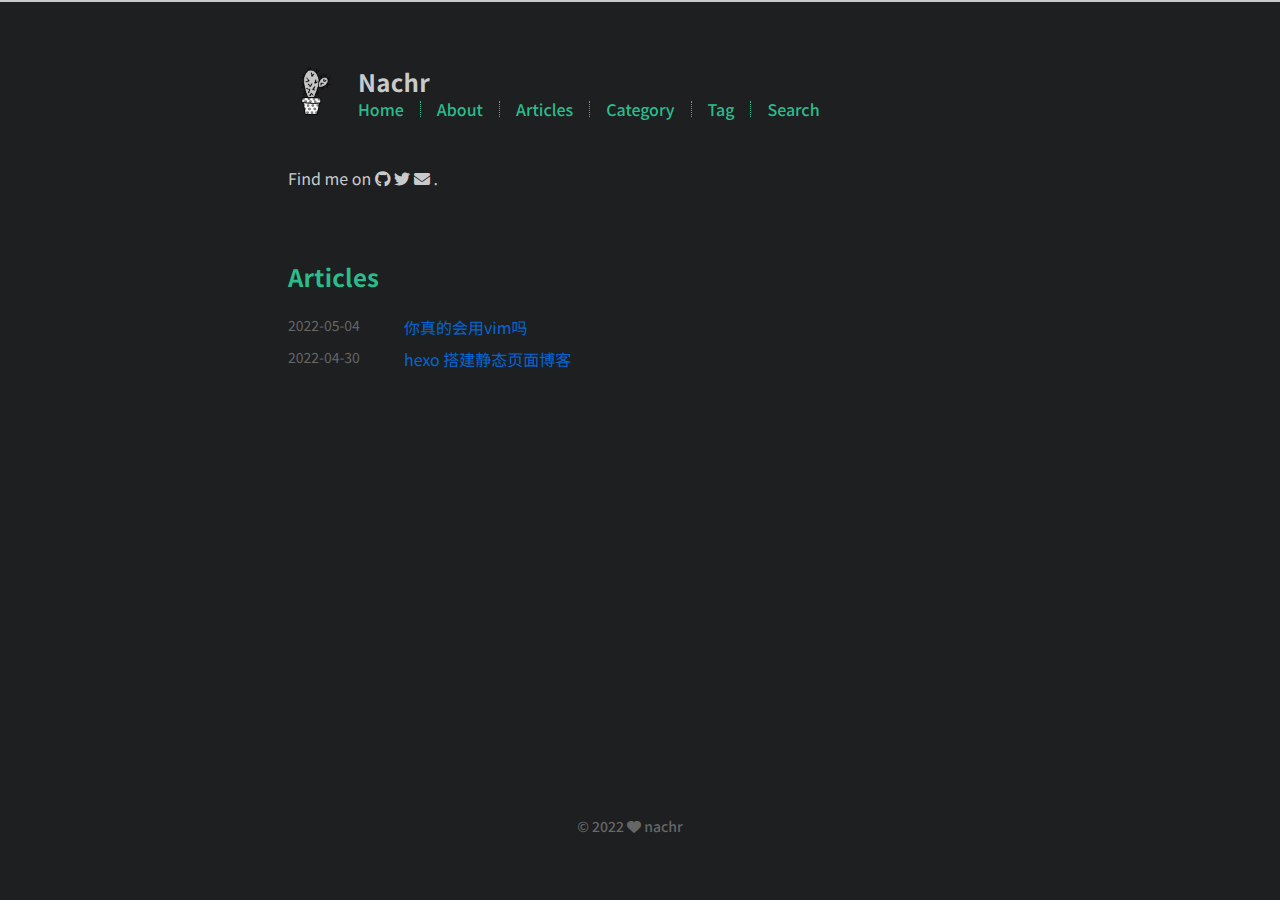
<file: index.html>
<!DOCTYPE html>
<html lang=en>
<head>
    <!-- so meta -->
    <meta charset="utf-8">
    <meta http-equiv="X-UA-Compatible" content="IE=edge">
    <meta name="HandheldFriendly" content="True">
    <meta name="viewport" content="width=device-width, initial-scale=1, maximum-scale=1"/>
    
    
        
            
                <link rel="shortcut icon" href="/images/favicon.ico">
            
        
        
            
                <link rel="icon" type="image/png" href="/images/favicon-192x192.png" sizes="192x192">
            
        
        
            
                <link rel="apple-touch-icon" sizes="180x180" href="/images/apple-touch-icon.png">
            
        
    
    <!-- title -->
    <title>Nachr</title>
    <!-- styles -->
    
<link rel="stylesheet" href="/css/style.css">

    <link href="https://fonts.googleapis.com/css?family=Noto+Sans+SC&display=swap" rel="stylesheet">
    <link href="https://cdn.staticfile.org/firacode/6.2.0/fira_code.min.css" rel="stylesheet">
    <!-- rss -->
    
    
<meta name="generator" content="Hexo 6.1.0"><link rel="alternate" href="/rss2.xml" title="Nachr" type="application/rss+xml">
</head>

<body class="max-width mx-auto px3 ltr">

<div class="content index py4">
    
        <header id="header">
    <a href="/">
        
            
                <div id="logo" style="background-image: url(/images/logo.png);"></div>
            
        
        <div id="title">
            <h1>Nachr</h1>
        </div>
    </a>
    <div id="nav">
        <ul>
            <li class="icon">
                <a href="#"><i class="fas fa-bars fa-2x"></i></a>
            </li>
            
                <li><a href="/">Home</a></li>
            
                <li><a href="/about/">About</a></li>
            
                <li><a href="/archives/">Articles</a></li>
            
                <li><a href="/categories/">Category</a></li>
            
                <li><a href="/tags/">Tag</a></li>
            
                <li><a href="/search/">Search</a></li>
            
        </ul>
    </div>
</header>
    
    <section id="about">
    
                
                    <p>
                        Find me on
                            
                                
                                    
                                        
                                                    <a class="icon" target="_blank"
                                                        href="https://github.com/Kevinnan-teen">
                                                        <i class="fab fa-github" aria-hidden="true"></i>
                                                    </a>
                                                    
                                                          
                                                                
                                                                    
                                        
                                                    <a class="icon" target="_blank"
                                                        href="https://twitter.com/nachr813">
                                                        <i class="fab fa-twitter" aria-hidden="true"></i>
                                                    </a>
                                                    
                                                           
                                                                
                                                                    
                                        
                                            <a class="icon" target="_blank"
                                                href="mailto:nanche813@outlook.com">
                                                <i class="fa fa-envelope"></i>
                                            </a>
                                            
                                                        .
                                                                
                                                                    
                    </p>
                    
</section>

<section id="writing">
    <span class="h1"><a href="/archives/">
            Articles
        </a></span>
    
            <ul class="post-list">
                
                    
                                
                                    
                                        
                                            <li class="post-item">
                                                
    <div class="meta">
        
            
                <time datetime="2022-05-04T08:40:15.000Z"
                      itemprop="datePublished">2022-05-04</time>
            
        
    </div>

                                                    <span>
                                                        
    
        <a class="" href="/2022/05/04/%E4%BD%A0%E7%9C%9F%E7%9A%84%E4%BC%9A%E7%94%A8vim%E5%90%97/">你真的会用vim吗</a>
    

                                                    </span>
                                            </li>
                                            
                                            <li class="post-item">
                                                
    <div class="meta">
        
            
                <time datetime="2022-04-30T08:39:49.000Z"
                      itemprop="datePublished">2022-04-30</time>
            
        
    </div>

                                                    <span>
                                                        
    
        <a class="" href="/2022/04/30/hexo-%E6%90%AD%E5%BB%BA%E9%9D%99%E6%80%81%E9%A1%B5%E9%9D%A2%E5%8D%9A%E5%AE%A2/">hexo 搭建静态页面博客</a>
    

                                                    </span>
                                            </li>
                                            
            </ul>
            
</section>



        
    
    <footer id="footer">
  <div class="footer-top">
    &copy; 2022 <i class="fas fa-heart"></i>
    nachr 
  </div>

  <div class="footer-bottom">
     
  </div>
</footer>

</div>
<!-- styles -->

<link rel="stylesheet" href="https://cdn.staticfile.org/font-awesome/6.0.0/css/all.min.css">


<link rel="stylesheet" href="https://cdn.staticfile.org/justifiedGallery/3.7.0/css/justifiedGallery.min.css">

<!-- jquery -->

<script src="https://cdn.staticfile.org/jquery/3.4.1/jquery.min.js"></script>


<script src="https://cdn.staticfile.org/justifiedGallery/3.7.0/js/jquery.justifiedGallery.min.js"></script>

<!-- clipboard -->


<script src="/js/main.js"></script>

<!-- search -->

</body>

</html>
</file>
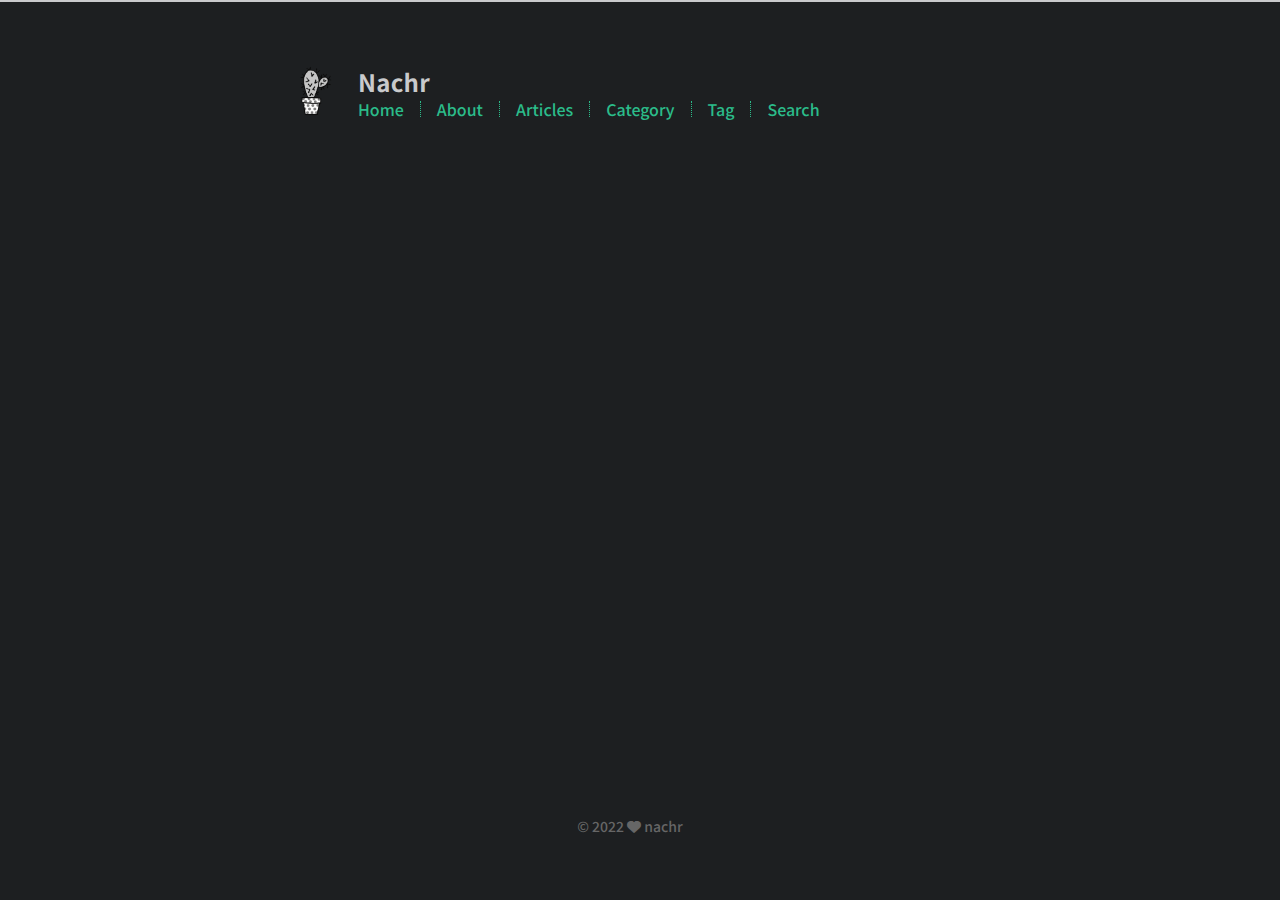
<file: about/index.html>
<!DOCTYPE html>
<html lang=en>
<head>
    <!-- so meta -->
    <meta charset="utf-8">
    <meta http-equiv="X-UA-Compatible" content="IE=edge">
    <meta name="HandheldFriendly" content="True">
    <meta name="viewport" content="width=device-width, initial-scale=1, maximum-scale=1"/>
    
    
        
            
                <link rel="shortcut icon" href="/images/favicon.ico">
            
        
        
            
                <link rel="icon" type="image/png" href="/images/favicon-192x192.png" sizes="192x192">
            
        
        
            
                <link rel="apple-touch-icon" sizes="180x180" href="/images/apple-touch-icon.png">
            
        
    
    <!-- title -->
    <title>about</title>
    <!-- styles -->
    
<link rel="stylesheet" href="/css/style.css">

    <link href="https://fonts.googleapis.com/css?family=Noto+Sans+SC&display=swap" rel="stylesheet">
    <link href="https://cdn.staticfile.org/firacode/6.2.0/fira_code.min.css" rel="stylesheet">
    <!-- rss -->
    
    
<meta name="generator" content="Hexo 6.1.0"><link rel="alternate" href="/rss2.xml" title="Nachr" type="application/rss+xml">
</head>

<body class="max-width mx-auto px3 ltr">

<div class="content index py4">
    
        <header id="header">
    <a href="/">
        
            
                <div id="logo" style="background-image: url(/images/logo.png);"></div>
            
        
        <div id="title">
            <h1>Nachr</h1>
        </div>
    </a>
    <div id="nav">
        <ul>
            <li class="icon">
                <a href="#"><i class="fas fa-bars fa-2x"></i></a>
            </li>
            
                <li><a href="/">Home</a></li>
            
                <li><a href="/about/">About</a></li>
            
                <li><a href="/archives/">Articles</a></li>
            
                <li><a href="/categories/">Category</a></li>
            
                <li><a href="/tags/">Tag</a></li>
            
                <li><a href="/search/">Search</a></li>
            
        </ul>
    </div>
</header>
    
    <article class="post page" itemscope itemtype="http://schema.org/BlogPosting">
    
    <div class="content" itemprop="articleBody">
        
            
        
    </div>
</article>
    
    <footer id="footer">
  <div class="footer-top">
    &copy; 2022 <i class="fas fa-heart"></i>
    nachr 
  </div>

  <div class="footer-bottom">
     
  </div>
</footer>

</div>
<!-- styles -->

<link rel="stylesheet" href="https://cdn.staticfile.org/font-awesome/6.0.0/css/all.min.css">


<link rel="stylesheet" href="https://cdn.staticfile.org/justifiedGallery/3.7.0/css/justifiedGallery.min.css">

<!-- jquery -->

<script src="https://cdn.staticfile.org/jquery/3.4.1/jquery.min.js"></script>


<script src="https://cdn.staticfile.org/justifiedGallery/3.7.0/js/jquery.justifiedGallery.min.js"></script>

<!-- clipboard -->


<script src="/js/main.js"></script>

<!-- search -->

</body>

</html>
</file>
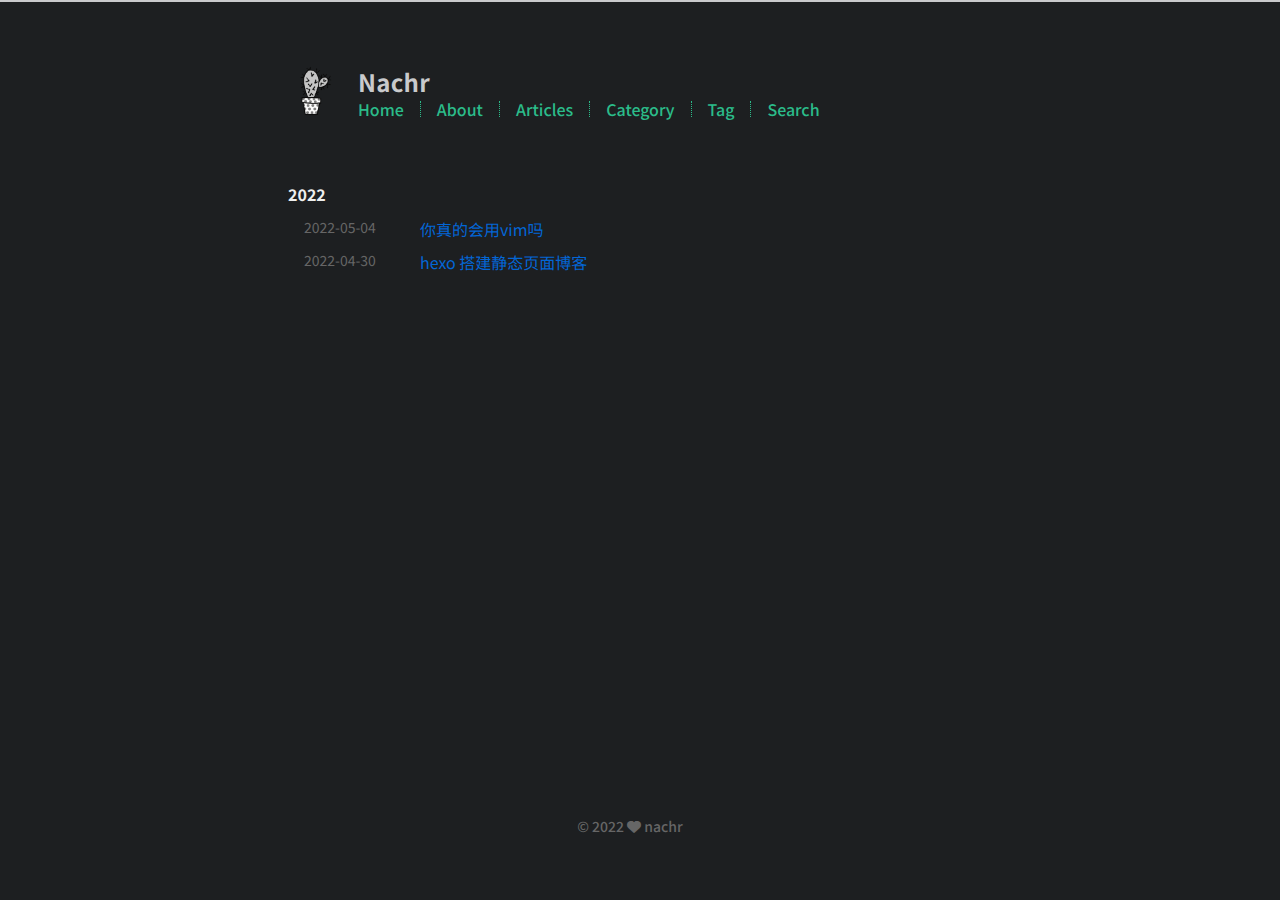
<file: archives/index.html>
<!DOCTYPE html>
<html lang=en>
<head>
    <!-- so meta -->
    <meta charset="utf-8">
    <meta http-equiv="X-UA-Compatible" content="IE=edge">
    <meta name="HandheldFriendly" content="True">
    <meta name="viewport" content="width=device-width, initial-scale=1, maximum-scale=1"/>
    
    
        
            
                <link rel="shortcut icon" href="/images/favicon.ico">
            
        
        
            
                <link rel="icon" type="image/png" href="/images/favicon-192x192.png" sizes="192x192">
            
        
        
            
                <link rel="apple-touch-icon" sizes="180x180" href="/images/apple-touch-icon.png">
            
        
    
    <!-- title -->
    <title>Articles</title>
    <!-- styles -->
    
<link rel="stylesheet" href="/css/style.css">

    <link href="https://fonts.googleapis.com/css?family=Noto+Sans+SC&display=swap" rel="stylesheet">
    <link href="https://cdn.staticfile.org/firacode/6.2.0/fira_code.min.css" rel="stylesheet">
    <!-- rss -->
    
    
<meta name="generator" content="Hexo 6.1.0"><link rel="alternate" href="/rss2.xml" title="Nachr" type="application/rss+xml">
</head>

<body class="max-width mx-auto px3 ltr">

<div class="content index py4">
    
        <header id="header">
    <a href="/">
        
            
                <div id="logo" style="background-image: url(/images/logo.png);"></div>
            
        
        <div id="title">
            <h1>Nachr</h1>
        </div>
    </a>
    <div id="nav">
        <ul>
            <li class="icon">
                <a href="#"><i class="fas fa-bars fa-2x"></i></a>
            </li>
            
                <li><a href="/">Home</a></li>
            
                <li><a href="/about/">About</a></li>
            
                <li><a href="/archives/">Articles</a></li>
            
                <li><a href="/categories/">Category</a></li>
            
                <li><a href="/tags/">Tag</a></li>
            
                <li><a href="/search/">Search</a></li>
            
        </ul>
    </div>
</header>
    
    <div id="archive">
    <ul class="post-list">
        
        
        
        
            
            
            
            
                <h2>2022</h2>
            
            <li class="post-item">
                
    <div class="meta">
        
            
                <time datetime="2022-05-04T08:40:15.000Z"
                      itemprop="datePublished">2022-05-04</time>
            
        
    </div>

                <span>
    
        <a class="" href="/2022/05/04/%E4%BD%A0%E7%9C%9F%E7%9A%84%E4%BC%9A%E7%94%A8vim%E5%90%97/">你真的会用vim吗</a>
    
</span>
            </li>
        
            
            
            
            
            <li class="post-item">
                
    <div class="meta">
        
            
                <time datetime="2022-04-30T08:39:49.000Z"
                      itemprop="datePublished">2022-04-30</time>
            
        
    </div>

                <span>
    
        <a class="" href="/2022/04/30/hexo-%E6%90%AD%E5%BB%BA%E9%9D%99%E6%80%81%E9%A1%B5%E9%9D%A2%E5%8D%9A%E5%AE%A2/">hexo 搭建静态页面博客</a>
    
</span>
            </li>
        
    </ul>
    
</div>
    
    <footer id="footer">
  <div class="footer-top">
    &copy; 2022 <i class="fas fa-heart"></i>
    nachr 
  </div>

  <div class="footer-bottom">
     
  </div>
</footer>

</div>
<!-- styles -->

<link rel="stylesheet" href="https://cdn.staticfile.org/font-awesome/6.0.0/css/all.min.css">


<link rel="stylesheet" href="https://cdn.staticfile.org/justifiedGallery/3.7.0/css/justifiedGallery.min.css">

<!-- jquery -->

<script src="https://cdn.staticfile.org/jquery/3.4.1/jquery.min.js"></script>


<script src="https://cdn.staticfile.org/justifiedGallery/3.7.0/js/jquery.justifiedGallery.min.js"></script>

<!-- clipboard -->


<script src="/js/main.js"></script>

<!-- search -->

</body>

</html>
</file>
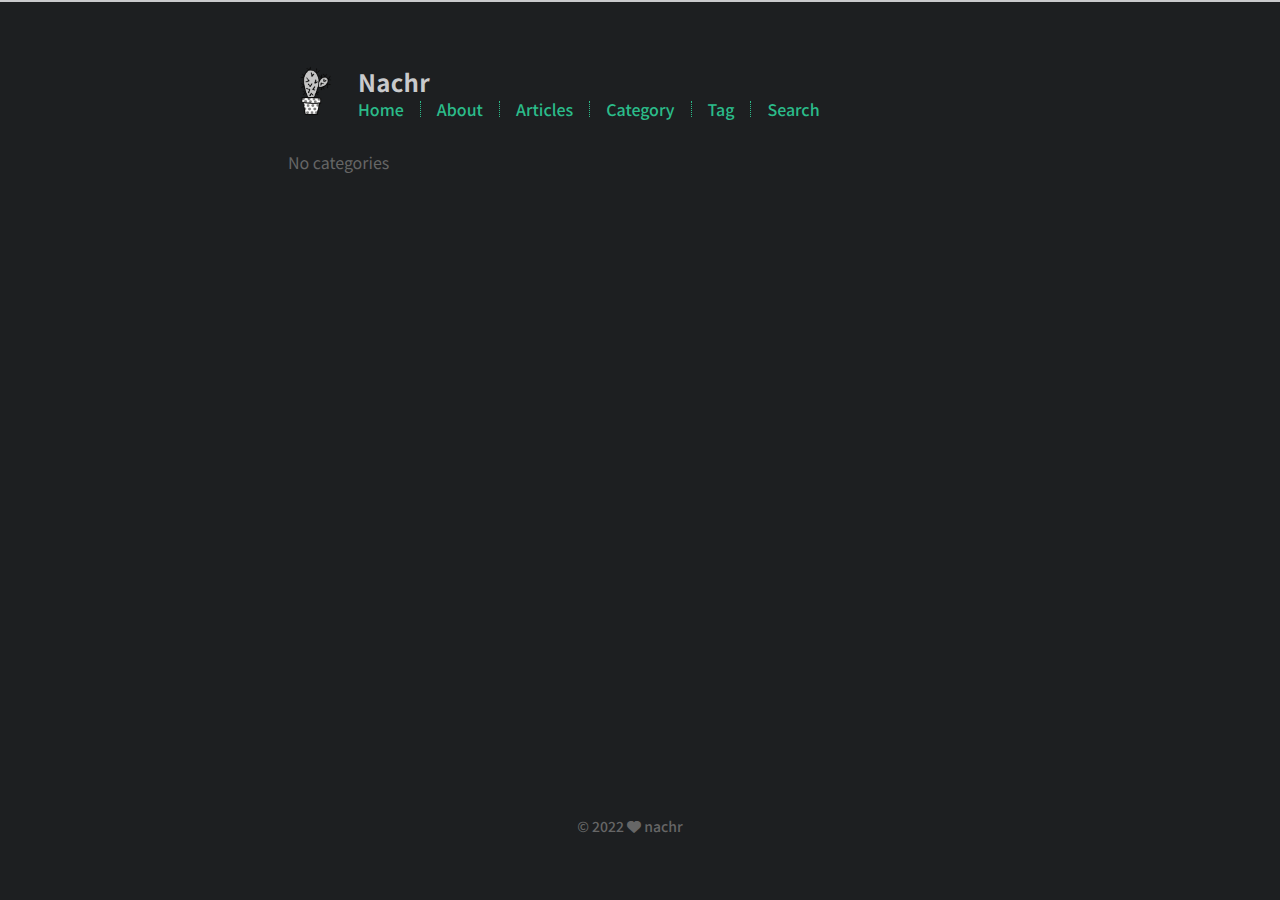
<file: categories/index.html>
<!DOCTYPE html>
<html lang=en>
<head>
    <!-- so meta -->
    <meta charset="utf-8">
    <meta http-equiv="X-UA-Compatible" content="IE=edge">
    <meta name="HandheldFriendly" content="True">
    <meta name="viewport" content="width=device-width, initial-scale=1, maximum-scale=1"/>
    
    
        
            
                <link rel="shortcut icon" href="/images/favicon.ico">
            
        
        
            
                <link rel="icon" type="image/png" href="/images/favicon-192x192.png" sizes="192x192">
            
        
        
            
                <link rel="apple-touch-icon" sizes="180x180" href="/images/apple-touch-icon.png">
            
        
    
    <!-- title -->
    <title>categories</title>
    <!-- styles -->
    
<link rel="stylesheet" href="/css/style.css">

    <link href="https://fonts.googleapis.com/css?family=Noto+Sans+SC&display=swap" rel="stylesheet">
    <link href="https://cdn.staticfile.org/firacode/6.2.0/fira_code.min.css" rel="stylesheet">
    <!-- rss -->
    
    
<meta name="generator" content="Hexo 6.1.0"><link rel="alternate" href="/rss2.xml" title="Nachr" type="application/rss+xml">
</head>

<body class="max-width mx-auto px3 ltr">

<div class="content index py4">
    
        <header id="header">
    <a href="/">
        
            
                <div id="logo" style="background-image: url(/images/logo.png);"></div>
            
        
        <div id="title">
            <h1>Nachr</h1>
        </div>
    </a>
    <div id="nav">
        <ul>
            <li class="icon">
                <a href="#"><i class="fas fa-bars fa-2x"></i></a>
            </li>
            
                <li><a href="/">Home</a></li>
            
                <li><a href="/about/">About</a></li>
            
                <li><a href="/archives/">Articles</a></li>
            
                <li><a href="/categories/">Category</a></li>
            
                <li><a href="/tags/">Tag</a></li>
            
                <li><a href="/search/">Search</a></li>
            
        </ul>
    </div>
</header>
    
    <article class="post page" itemscope itemtype="http://schema.org/BlogPosting">
    
    <div class="content" itemprop="articleBody">
        
            <div id="categories">
                <div class="category-list-title">
                    
                    
                    No categories
                </div>
                <div class="category-list">
                    
                </div>
            </div>
        
    </div>
</article>
    
    <footer id="footer">
  <div class="footer-top">
    &copy; 2022 <i class="fas fa-heart"></i>
    nachr 
  </div>

  <div class="footer-bottom">
     
  </div>
</footer>

</div>
<!-- styles -->

<link rel="stylesheet" href="https://cdn.staticfile.org/font-awesome/6.0.0/css/all.min.css">


<link rel="stylesheet" href="https://cdn.staticfile.org/justifiedGallery/3.7.0/css/justifiedGallery.min.css">

<!-- jquery -->

<script src="https://cdn.staticfile.org/jquery/3.4.1/jquery.min.js"></script>


<script src="https://cdn.staticfile.org/justifiedGallery/3.7.0/js/jquery.justifiedGallery.min.js"></script>

<!-- clipboard -->


<script src="/js/main.js"></script>

<!-- search -->

</body>

</html>
</file>
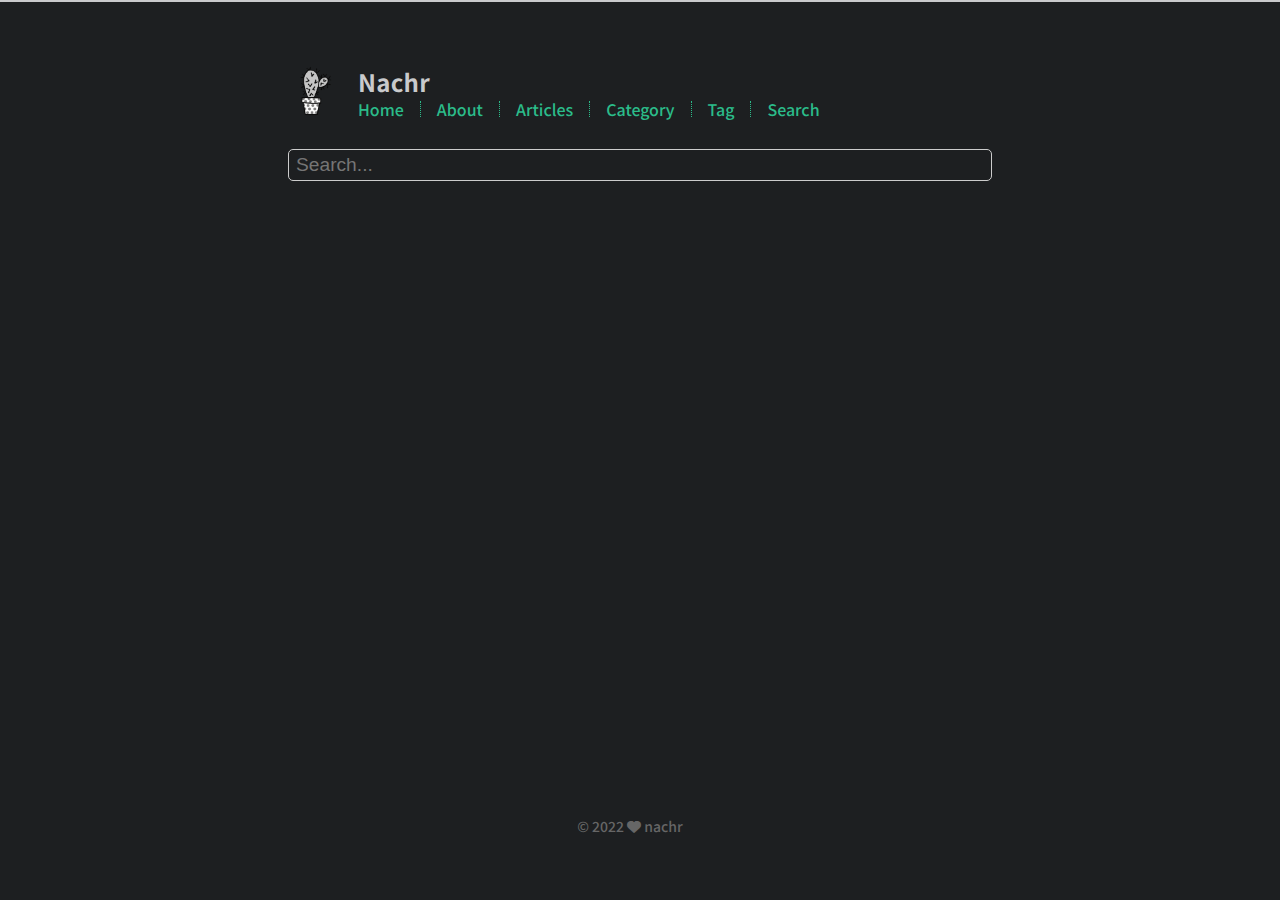
<file: search/index.html>
<!DOCTYPE html>
<html lang=en>
<head>
    <!-- so meta -->
    <meta charset="utf-8">
    <meta http-equiv="X-UA-Compatible" content="IE=edge">
    <meta name="HandheldFriendly" content="True">
    <meta name="viewport" content="width=device-width, initial-scale=1, maximum-scale=1"/>
    
    
        
            
                <link rel="shortcut icon" href="/images/favicon.ico">
            
        
        
            
                <link rel="icon" type="image/png" href="/images/favicon-192x192.png" sizes="192x192">
            
        
        
            
                <link rel="apple-touch-icon" sizes="180x180" href="/images/apple-touch-icon.png">
            
        
    
    <!-- title -->
    <title>search</title>
    <!-- styles -->
    
<link rel="stylesheet" href="/css/style.css">

    <link href="https://fonts.googleapis.com/css?family=Noto+Sans+SC&display=swap" rel="stylesheet">
    <link href="https://cdn.staticfile.org/firacode/6.2.0/fira_code.min.css" rel="stylesheet">
    <!-- rss -->
    
    
<meta name="generator" content="Hexo 6.1.0"><link rel="alternate" href="/rss2.xml" title="Nachr" type="application/rss+xml">
</head>

<body class="max-width mx-auto px3 ltr">

<div class="content index py4">
    
        <header id="header">
    <a href="/">
        
            
                <div id="logo" style="background-image: url(/images/logo.png);"></div>
            
        
        <div id="title">
            <h1>Nachr</h1>
        </div>
    </a>
    <div id="nav">
        <ul>
            <li class="icon">
                <a href="#"><i class="fas fa-bars fa-2x"></i></a>
            </li>
            
                <li><a href="/">Home</a></li>
            
                <li><a href="/about/">About</a></li>
            
                <li><a href="/archives/">Articles</a></li>
            
                <li><a href="/categories/">Category</a></li>
            
                <li><a href="/tags/">Tag</a></li>
            
                <li><a href="/search/">Search</a></li>
            
        </ul>
    </div>
</header>
    
    <article class="post page" itemscope itemtype="http://schema.org/BlogPosting">
    
    <div class="content" itemprop="articleBody">
        
            <section id="search">
    <form>
        <input type="text" class="search-input" id="search-input" placeholder="Search...">
    </form>
    <div id="search-result"></div>
    <p class="search-no-result">No results found.</p>
</section>
        
    </div>
</article>
    
    <footer id="footer">
  <div class="footer-top">
    &copy; 2022 <i class="fas fa-heart"></i>
    nachr 
  </div>

  <div class="footer-bottom">
     
  </div>
</footer>

</div>
<!-- styles -->

<link rel="stylesheet" href="https://cdn.staticfile.org/font-awesome/6.0.0/css/all.min.css">


<link rel="stylesheet" href="https://cdn.staticfile.org/justifiedGallery/3.7.0/css/justifiedGallery.min.css">

<!-- jquery -->

<script src="https://cdn.staticfile.org/jquery/3.4.1/jquery.min.js"></script>


<script src="https://cdn.staticfile.org/justifiedGallery/3.7.0/js/jquery.justifiedGallery.min.js"></script>

<!-- clipboard -->


<script src="/js/main.js"></script>

<!-- search -->

    
<script src="/js/search.js"></script>

    <script type="text/javascript">
        $(function () {

            var $inputArea = $("input#search-input");
            var $resultArea = document.querySelector("div#search-result");

            $inputArea.focus(function () {
                var search_path = "search.xml";
                if (search_path.length == 0) {
                    search_path = "search.xml";
                }
                var path = "/" + search_path;
                searchFunc(path, 'search-input', 'search-result');
            });

            $inputArea.keydown(function (e) {
                if (e.which == 13) {
                    e.preventDefault();
                }
            });

            var observer = new MutationObserver(function (mutationsList, observer) {
                if (mutationsList[0].addedNodes) {
                    $(".search-no-result").show(200);
                } else {
                    $(".search-no-result").hide();
                }
            });

            observer.observe($resultArea, {childList: true});

        });
    </script>

</body>

</html>
</file>
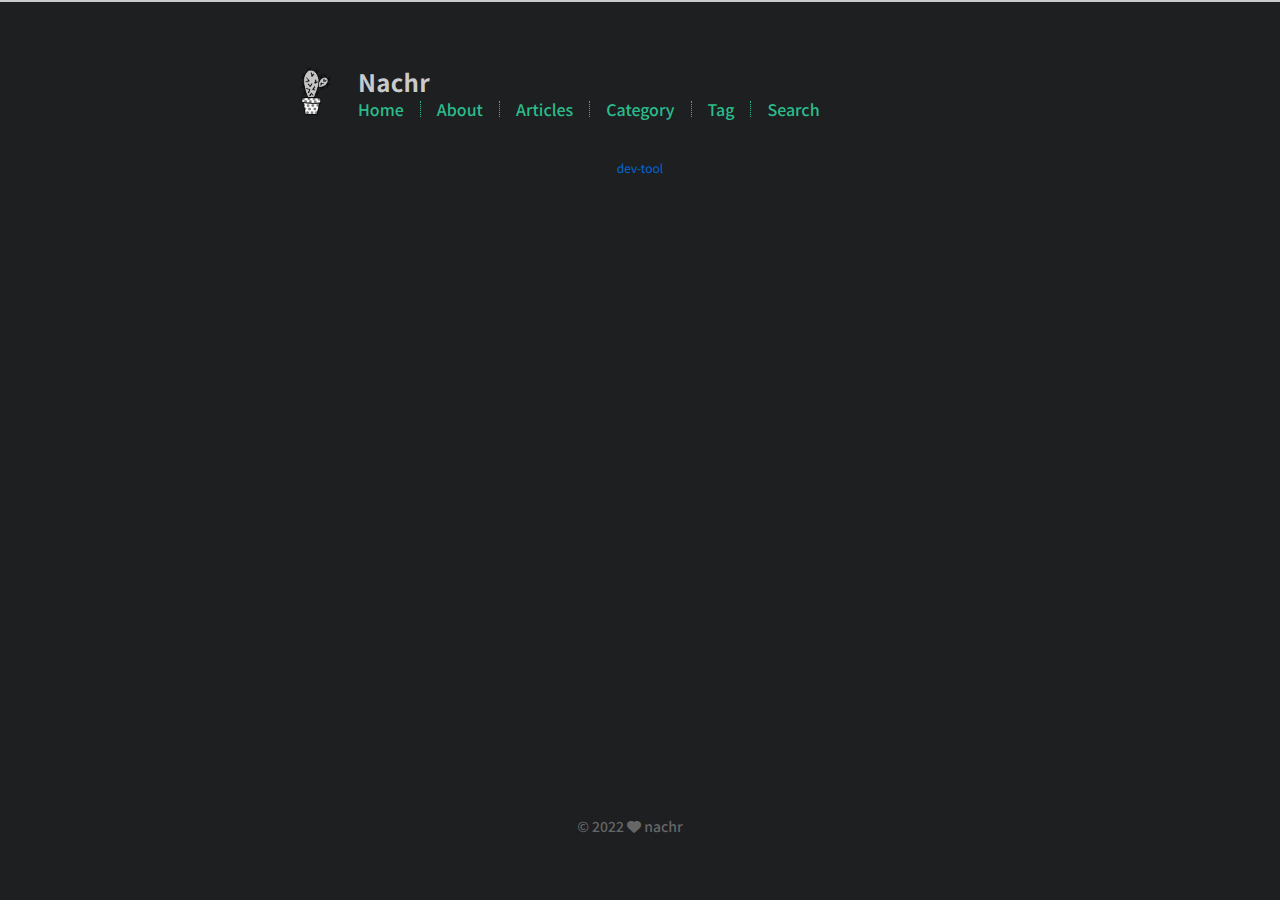
<file: tags/index.html>
<!DOCTYPE html>
<html lang=en>
<head>
    <!-- so meta -->
    <meta charset="utf-8">
    <meta http-equiv="X-UA-Compatible" content="IE=edge">
    <meta name="HandheldFriendly" content="True">
    <meta name="viewport" content="width=device-width, initial-scale=1, maximum-scale=1"/>
    
    
        
            
                <link rel="shortcut icon" href="/images/favicon.ico">
            
        
        
            
                <link rel="icon" type="image/png" href="/images/favicon-192x192.png" sizes="192x192">
            
        
        
            
                <link rel="apple-touch-icon" sizes="180x180" href="/images/apple-touch-icon.png">
            
        
    
    <!-- title -->
    <title>tags</title>
    <!-- styles -->
    
<link rel="stylesheet" href="/css/style.css">

    <link href="https://fonts.googleapis.com/css?family=Noto+Sans+SC&display=swap" rel="stylesheet">
    <link href="https://cdn.staticfile.org/firacode/6.2.0/fira_code.min.css" rel="stylesheet">
    <!-- rss -->
    
    
<meta name="generator" content="Hexo 6.1.0"><link rel="alternate" href="/rss2.xml" title="Nachr" type="application/rss+xml">
</head>

<body class="max-width mx-auto px3 ltr">

<div class="content index py4">
    
        <header id="header">
    <a href="/">
        
            
                <div id="logo" style="background-image: url(/images/logo.png);"></div>
            
        
        <div id="title">
            <h1>Nachr</h1>
        </div>
    </a>
    <div id="nav">
        <ul>
            <li class="icon">
                <a href="#"><i class="fas fa-bars fa-2x"></i></a>
            </li>
            
                <li><a href="/">Home</a></li>
            
                <li><a href="/about/">About</a></li>
            
                <li><a href="/archives/">Articles</a></li>
            
                <li><a href="/categories/">Category</a></li>
            
                <li><a href="/tags/">Tag</a></li>
            
                <li><a href="/search/">Search</a></li>
            
        </ul>
    </div>
</header>
    
    <article class="post page" itemscope itemtype="http://schema.org/BlogPosting">
    
    <div class="content" itemprop="articleBody">
        
            <div id="tag-cloud">
                <div class="tag-cloud-title">
                    
                    
                        
                            
                        
                    
                    
                </div>
                <div class="tag-cloud-tags">
                    <a href="/tags/dev-tool/" style="font-size: 12px;">dev-tool</a>
                </div>
            </div>
        
    </div>
</article>
    
    <footer id="footer">
  <div class="footer-top">
    &copy; 2022 <i class="fas fa-heart"></i>
    nachr 
  </div>

  <div class="footer-bottom">
     
  </div>
</footer>

</div>
<!-- styles -->

<link rel="stylesheet" href="https://cdn.staticfile.org/font-awesome/6.0.0/css/all.min.css">


<link rel="stylesheet" href="https://cdn.staticfile.org/justifiedGallery/3.7.0/css/justifiedGallery.min.css">

<!-- jquery -->

<script src="https://cdn.staticfile.org/jquery/3.4.1/jquery.min.js"></script>


<script src="https://cdn.staticfile.org/justifiedGallery/3.7.0/js/jquery.justifiedGallery.min.js"></script>

<!-- clipboard -->


<script src="/js/main.js"></script>

<!-- search -->

</body>

</html>
</file>
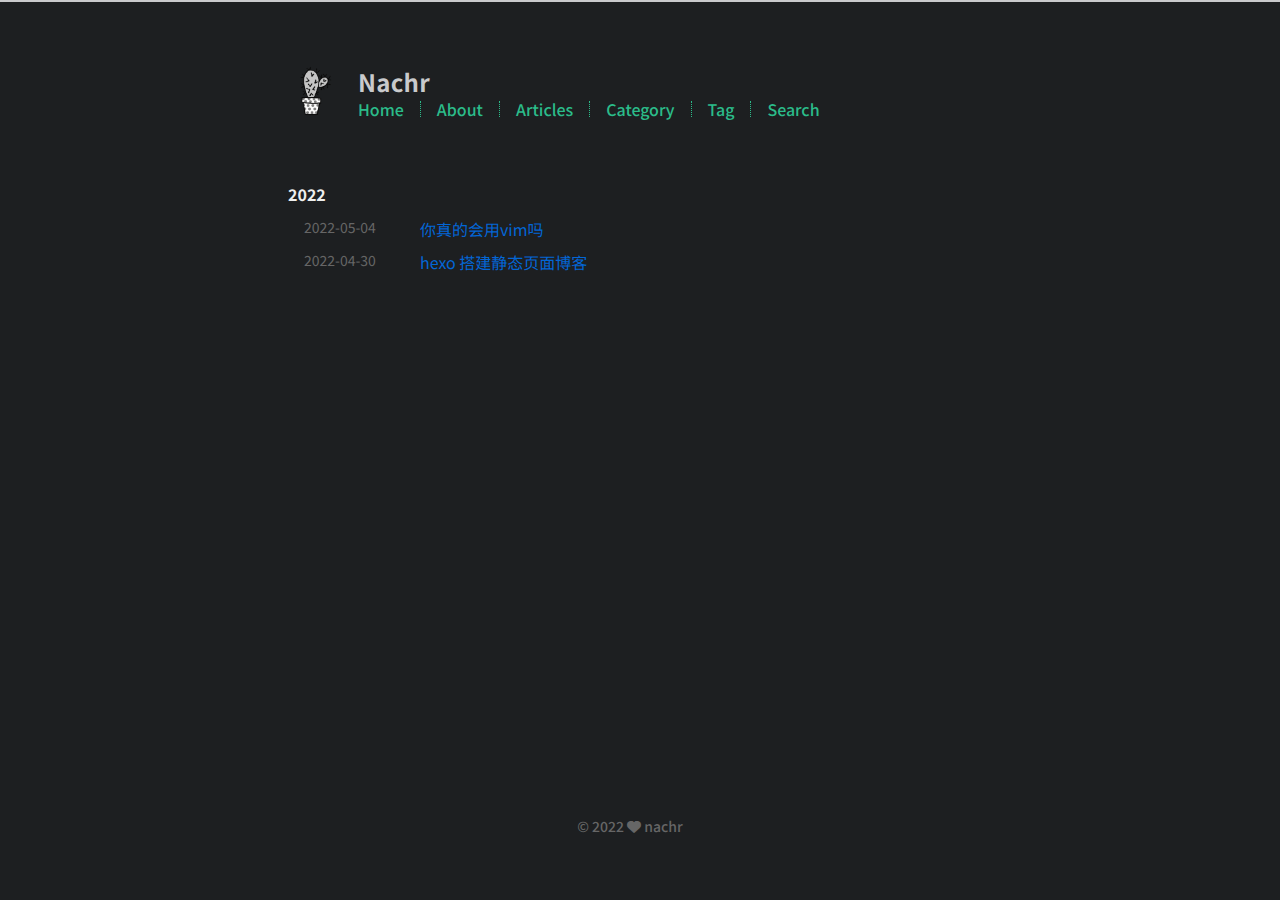
<file: archives/2022/index.html>
<!DOCTYPE html>
<html lang=en>
<head>
    <!-- so meta -->
    <meta charset="utf-8">
    <meta http-equiv="X-UA-Compatible" content="IE=edge">
    <meta name="HandheldFriendly" content="True">
    <meta name="viewport" content="width=device-width, initial-scale=1, maximum-scale=1"/>
    
    
        
            
                <link rel="shortcut icon" href="/images/favicon.ico">
            
        
        
            
                <link rel="icon" type="image/png" href="/images/favicon-192x192.png" sizes="192x192">
            
        
        
            
                <link rel="apple-touch-icon" sizes="180x180" href="/images/apple-touch-icon.png">
            
        
    
    <!-- title -->
    <title>Articles: 2022</title>
    <!-- styles -->
    
<link rel="stylesheet" href="/css/style.css">

    <link href="https://fonts.googleapis.com/css?family=Noto+Sans+SC&display=swap" rel="stylesheet">
    <link href="https://cdn.staticfile.org/firacode/6.2.0/fira_code.min.css" rel="stylesheet">
    <!-- rss -->
    
    
<meta name="generator" content="Hexo 6.1.0"><link rel="alternate" href="/rss2.xml" title="Nachr" type="application/rss+xml">
</head>

<body class="max-width mx-auto px3 ltr">

<div class="content index py4">
    
        <header id="header">
    <a href="/">
        
            
                <div id="logo" style="background-image: url(/images/logo.png);"></div>
            
        
        <div id="title">
            <h1>Nachr</h1>
        </div>
    </a>
    <div id="nav">
        <ul>
            <li class="icon">
                <a href="#"><i class="fas fa-bars fa-2x"></i></a>
            </li>
            
                <li><a href="/">Home</a></li>
            
                <li><a href="/about/">About</a></li>
            
                <li><a href="/archives/">Articles</a></li>
            
                <li><a href="/categories/">Category</a></li>
            
                <li><a href="/tags/">Tag</a></li>
            
                <li><a href="/search/">Search</a></li>
            
        </ul>
    </div>
</header>
    
    <div id="archive">
    <ul class="post-list">
        
        
        
        
            
            
            
            
                <h2>2022</h2>
            
            <li class="post-item">
                
    <div class="meta">
        
            
                <time datetime="2022-05-04T08:40:15.000Z"
                      itemprop="datePublished">2022-05-04</time>
            
        
    </div>

                <span>
    
        <a class="" href="/2022/05/04/%E4%BD%A0%E7%9C%9F%E7%9A%84%E4%BC%9A%E7%94%A8vim%E5%90%97/">你真的会用vim吗</a>
    
</span>
            </li>
        
            
            
            
            
            <li class="post-item">
                
    <div class="meta">
        
            
                <time datetime="2022-04-30T08:39:49.000Z"
                      itemprop="datePublished">2022-04-30</time>
            
        
    </div>

                <span>
    
        <a class="" href="/2022/04/30/hexo-%E6%90%AD%E5%BB%BA%E9%9D%99%E6%80%81%E9%A1%B5%E9%9D%A2%E5%8D%9A%E5%AE%A2/">hexo 搭建静态页面博客</a>
    
</span>
            </li>
        
    </ul>
    
</div>
    
    <footer id="footer">
  <div class="footer-top">
    &copy; 2022 <i class="fas fa-heart"></i>
    nachr 
  </div>

  <div class="footer-bottom">
     
  </div>
</footer>

</div>
<!-- styles -->

<link rel="stylesheet" href="https://cdn.staticfile.org/font-awesome/6.0.0/css/all.min.css">


<link rel="stylesheet" href="https://cdn.staticfile.org/justifiedGallery/3.7.0/css/justifiedGallery.min.css">

<!-- jquery -->

<script src="https://cdn.staticfile.org/jquery/3.4.1/jquery.min.js"></script>


<script src="https://cdn.staticfile.org/justifiedGallery/3.7.0/js/jquery.justifiedGallery.min.js"></script>

<!-- clipboard -->


<script src="/js/main.js"></script>

<!-- search -->

</body>

</html>
</file>
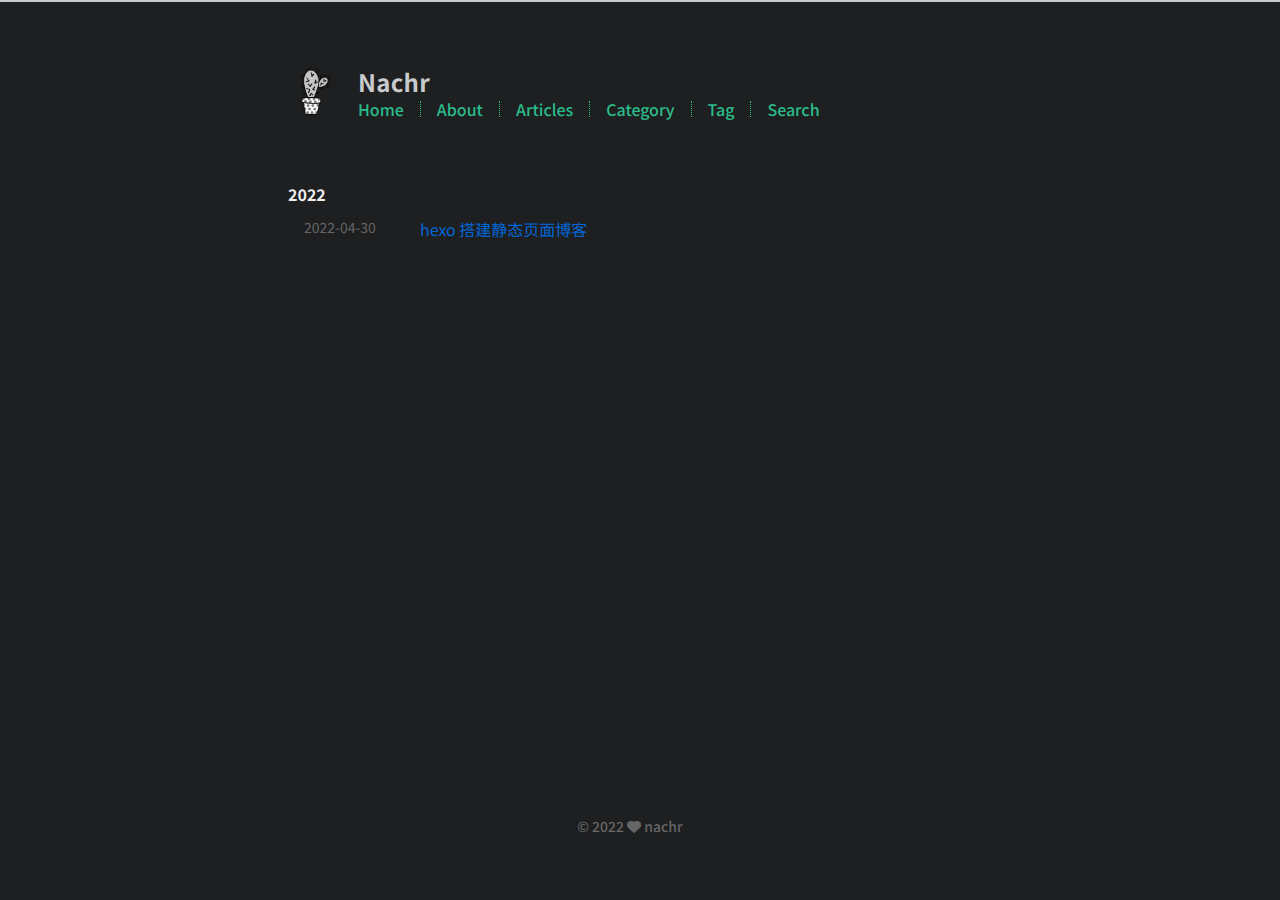
<file: tags/dev-tool/index.html>
<!DOCTYPE html>
<html lang=en>
<head>
    <!-- so meta -->
    <meta charset="utf-8">
    <meta http-equiv="X-UA-Compatible" content="IE=edge">
    <meta name="HandheldFriendly" content="True">
    <meta name="viewport" content="width=device-width, initial-scale=1, maximum-scale=1"/>
    
    
        
            
                <link rel="shortcut icon" href="/images/favicon.ico">
            
        
        
            
                <link rel="icon" type="image/png" href="/images/favicon-192x192.png" sizes="192x192">
            
        
        
            
                <link rel="apple-touch-icon" sizes="180x180" href="/images/apple-touch-icon.png">
            
        
    
    <!-- title -->
    <title>Tag: dev-tool</title>
    <!-- styles -->
    
<link rel="stylesheet" href="/css/style.css">

    <link href="https://fonts.googleapis.com/css?family=Noto+Sans+SC&display=swap" rel="stylesheet">
    <link href="https://cdn.staticfile.org/firacode/6.2.0/fira_code.min.css" rel="stylesheet">
    <!-- rss -->
    
    
<meta name="generator" content="Hexo 6.1.0"><link rel="alternate" href="/rss2.xml" title="Nachr" type="application/rss+xml">
</head>

<body class="max-width mx-auto px3 ltr">

<div class="content index py4">
    
        <header id="header">
    <a href="/">
        
            
                <div id="logo" style="background-image: url(/images/logo.png);"></div>
            
        
        <div id="title">
            <h1>Nachr</h1>
        </div>
    </a>
    <div id="nav">
        <ul>
            <li class="icon">
                <a href="#"><i class="fas fa-bars fa-2x"></i></a>
            </li>
            
                <li><a href="/">Home</a></li>
            
                <li><a href="/about/">About</a></li>
            
                <li><a href="/archives/">Articles</a></li>
            
                <li><a href="/categories/">Category</a></li>
            
                <li><a href="/tags/">Tag</a></li>
            
                <li><a href="/search/">Search</a></li>
            
        </ul>
    </div>
</header>
    
    <div id="archive">
    <ul class="post-list">
        
        
        
        
            
            
            
            
                <h2>2022</h2>
            
            <li class="post-item">
                
    <div class="meta">
        
            
                <time datetime="2022-04-30T08:39:49.000Z"
                      itemprop="datePublished">2022-04-30</time>
            
        
    </div>

                <span>
    
        <a class="" href="/2022/04/30/hexo-%E6%90%AD%E5%BB%BA%E9%9D%99%E6%80%81%E9%A1%B5%E9%9D%A2%E5%8D%9A%E5%AE%A2/">hexo 搭建静态页面博客</a>
    
</span>
            </li>
        
    </ul>
    
</div>
    
    <footer id="footer">
  <div class="footer-top">
    &copy; 2022 <i class="fas fa-heart"></i>
    nachr 
  </div>

  <div class="footer-bottom">
     
  </div>
</footer>

</div>
<!-- styles -->

<link rel="stylesheet" href="https://cdn.staticfile.org/font-awesome/6.0.0/css/all.min.css">


<link rel="stylesheet" href="https://cdn.staticfile.org/justifiedGallery/3.7.0/css/justifiedGallery.min.css">

<!-- jquery -->

<script src="https://cdn.staticfile.org/jquery/3.4.1/jquery.min.js"></script>


<script src="https://cdn.staticfile.org/justifiedGallery/3.7.0/js/jquery.justifiedGallery.min.js"></script>

<!-- clipboard -->


<script src="/js/main.js"></script>

<!-- search -->

</body>

</html>
</file>
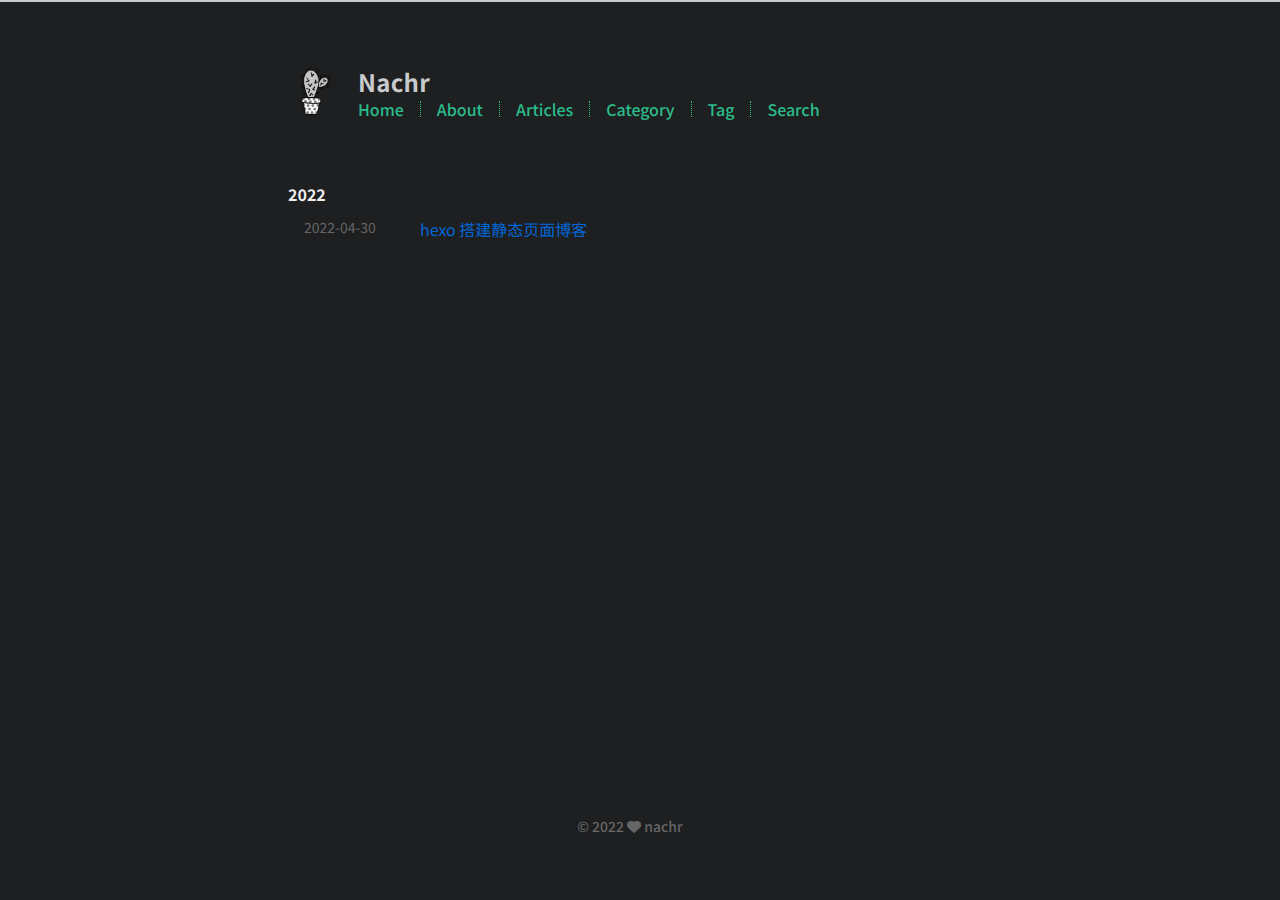
<file: archives/2022/04/index.html>
<!DOCTYPE html>
<html lang=en>
<head>
    <!-- so meta -->
    <meta charset="utf-8">
    <meta http-equiv="X-UA-Compatible" content="IE=edge">
    <meta name="HandheldFriendly" content="True">
    <meta name="viewport" content="width=device-width, initial-scale=1, maximum-scale=1"/>
    
    
        
            
                <link rel="shortcut icon" href="/images/favicon.ico">
            
        
        
            
                <link rel="icon" type="image/png" href="/images/favicon-192x192.png" sizes="192x192">
            
        
        
            
                <link rel="apple-touch-icon" sizes="180x180" href="/images/apple-touch-icon.png">
            
        
    
    <!-- title -->
    <title>Articles: 2022/4</title>
    <!-- styles -->
    
<link rel="stylesheet" href="/css/style.css">

    <link href="https://fonts.googleapis.com/css?family=Noto+Sans+SC&display=swap" rel="stylesheet">
    <link href="https://cdn.staticfile.org/firacode/6.2.0/fira_code.min.css" rel="stylesheet">
    <!-- rss -->
    
    
<meta name="generator" content="Hexo 6.1.0"><link rel="alternate" href="/rss2.xml" title="Nachr" type="application/rss+xml">
</head>

<body class="max-width mx-auto px3 ltr">

<div class="content index py4">
    
        <header id="header">
    <a href="/">
        
            
                <div id="logo" style="background-image: url(/images/logo.png);"></div>
            
        
        <div id="title">
            <h1>Nachr</h1>
        </div>
    </a>
    <div id="nav">
        <ul>
            <li class="icon">
                <a href="#"><i class="fas fa-bars fa-2x"></i></a>
            </li>
            
                <li><a href="/">Home</a></li>
            
                <li><a href="/about/">About</a></li>
            
                <li><a href="/archives/">Articles</a></li>
            
                <li><a href="/categories/">Category</a></li>
            
                <li><a href="/tags/">Tag</a></li>
            
                <li><a href="/search/">Search</a></li>
            
        </ul>
    </div>
</header>
    
    <div id="archive">
    <ul class="post-list">
        
        
        
        
            
            
            
            
                <h2>2022</h2>
            
            <li class="post-item">
                
    <div class="meta">
        
            
                <time datetime="2022-04-30T08:39:49.000Z"
                      itemprop="datePublished">2022-04-30</time>
            
        
    </div>

                <span>
    
        <a class="" href="/2022/04/30/hexo-%E6%90%AD%E5%BB%BA%E9%9D%99%E6%80%81%E9%A1%B5%E9%9D%A2%E5%8D%9A%E5%AE%A2/">hexo 搭建静态页面博客</a>
    
</span>
            </li>
        
    </ul>
    
</div>
    
    <footer id="footer">
  <div class="footer-top">
    &copy; 2022 <i class="fas fa-heart"></i>
    nachr 
  </div>

  <div class="footer-bottom">
     
  </div>
</footer>

</div>
<!-- styles -->

<link rel="stylesheet" href="https://cdn.staticfile.org/font-awesome/6.0.0/css/all.min.css">


<link rel="stylesheet" href="https://cdn.staticfile.org/justifiedGallery/3.7.0/css/justifiedGallery.min.css">

<!-- jquery -->

<script src="https://cdn.staticfile.org/jquery/3.4.1/jquery.min.js"></script>


<script src="https://cdn.staticfile.org/justifiedGallery/3.7.0/js/jquery.justifiedGallery.min.js"></script>

<!-- clipboard -->


<script src="/js/main.js"></script>

<!-- search -->

</body>

</html>
</file>
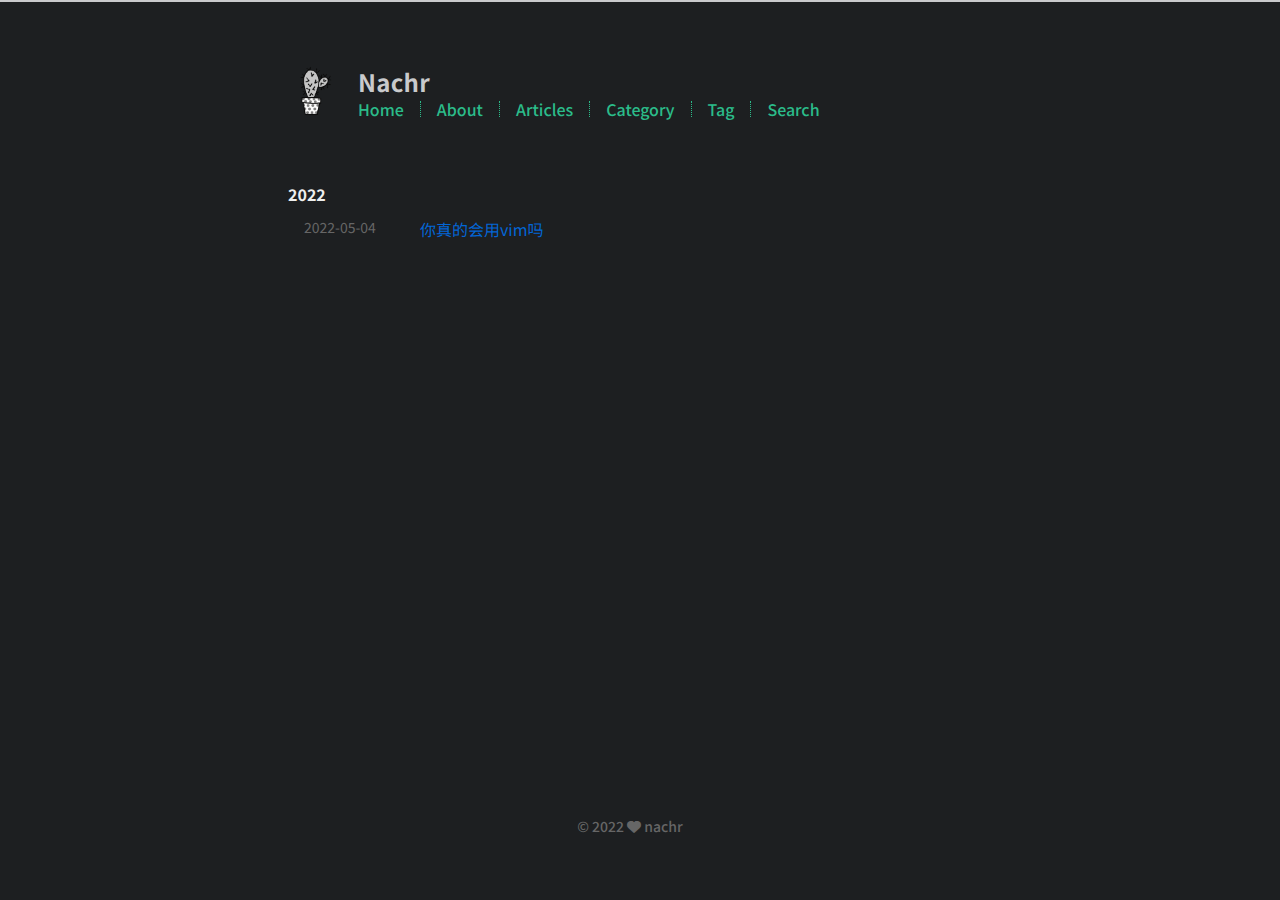
<file: archives/2022/05/index.html>
<!DOCTYPE html>
<html lang=en>
<head>
    <!-- so meta -->
    <meta charset="utf-8">
    <meta http-equiv="X-UA-Compatible" content="IE=edge">
    <meta name="HandheldFriendly" content="True">
    <meta name="viewport" content="width=device-width, initial-scale=1, maximum-scale=1"/>
    
    
        
            
                <link rel="shortcut icon" href="/images/favicon.ico">
            
        
        
            
                <link rel="icon" type="image/png" href="/images/favicon-192x192.png" sizes="192x192">
            
        
        
            
                <link rel="apple-touch-icon" sizes="180x180" href="/images/apple-touch-icon.png">
            
        
    
    <!-- title -->
    <title>Articles: 2022/5</title>
    <!-- styles -->
    
<link rel="stylesheet" href="/css/style.css">

    <link href="https://fonts.googleapis.com/css?family=Noto+Sans+SC&display=swap" rel="stylesheet">
    <link href="https://cdn.staticfile.org/firacode/6.2.0/fira_code.min.css" rel="stylesheet">
    <!-- rss -->
    
    
<meta name="generator" content="Hexo 6.1.0"><link rel="alternate" href="/rss2.xml" title="Nachr" type="application/rss+xml">
</head>

<body class="max-width mx-auto px3 ltr">

<div class="content index py4">
    
        <header id="header">
    <a href="/">
        
            
                <div id="logo" style="background-image: url(/images/logo.png);"></div>
            
        
        <div id="title">
            <h1>Nachr</h1>
        </div>
    </a>
    <div id="nav">
        <ul>
            <li class="icon">
                <a href="#"><i class="fas fa-bars fa-2x"></i></a>
            </li>
            
                <li><a href="/">Home</a></li>
            
                <li><a href="/about/">About</a></li>
            
                <li><a href="/archives/">Articles</a></li>
            
                <li><a href="/categories/">Category</a></li>
            
                <li><a href="/tags/">Tag</a></li>
            
                <li><a href="/search/">Search</a></li>
            
        </ul>
    </div>
</header>
    
    <div id="archive">
    <ul class="post-list">
        
        
        
        
            
            
            
            
                <h2>2022</h2>
            
            <li class="post-item">
                
    <div class="meta">
        
            
                <time datetime="2022-05-04T08:40:15.000Z"
                      itemprop="datePublished">2022-05-04</time>
            
        
    </div>

                <span>
    
        <a class="" href="/2022/05/04/%E4%BD%A0%E7%9C%9F%E7%9A%84%E4%BC%9A%E7%94%A8vim%E5%90%97/">你真的会用vim吗</a>
    
</span>
            </li>
        
    </ul>
    
</div>
    
    <footer id="footer">
  <div class="footer-top">
    &copy; 2022 <i class="fas fa-heart"></i>
    nachr 
  </div>

  <div class="footer-bottom">
     
  </div>
</footer>

</div>
<!-- styles -->

<link rel="stylesheet" href="https://cdn.staticfile.org/font-awesome/6.0.0/css/all.min.css">


<link rel="stylesheet" href="https://cdn.staticfile.org/justifiedGallery/3.7.0/css/justifiedGallery.min.css">

<!-- jquery -->

<script src="https://cdn.staticfile.org/jquery/3.4.1/jquery.min.js"></script>


<script src="https://cdn.staticfile.org/justifiedGallery/3.7.0/js/jquery.justifiedGallery.min.js"></script>

<!-- clipboard -->


<script src="/js/main.js"></script>

<!-- search -->

</body>

</html>
</file>
<file: css/style.css>
.inline {
  display: inline;
}
.block {
  display: block;
}
.inline-block {
  display: inline-block;
}
.table {
  display: table;
}
.table-cell {
  display: table-cell;
}
.overflow-hidden {
  overflow: hidden;
}
.overflow-scroll {
  overflow: scroll;
}
.overflow-auto {
  overflow: auto;
}
.clearfix:before,
.clearfix:after {
  display: table;
  content: " ";
}
.clearfix:after {
  clear: both;
}
.left {
  float: left;
}
.right {
  float: right;
}
.fit {
  max-width: 100%;
}
.truncate {
  display: inline-block;
  overflow: hidden;
  text-overflow: ellipsis;
  white-space: nowrap;
}
.max-width-1 {
  max-width: 24rem;
}
.max-width-2 {
  max-width: 32rem;
}
.max-width-3 {
  max-width: 48rem;
}
.max-width-4 {
  max-width: 64rem;
}
.border-box {
  box-sizing: border-box;
}
.m0 {
  margin: 0;
}
.mt0 {
  margin-top: 0;
}
.mr0 {
  margin-right: 0;
}
.mb0 {
  margin-bottom: 0;
}
.ml0 {
  margin-left: 0;
}
.mx0 {
  margin-right: 0;
  margin-left: 0;
}
.my0 {
  margin-top: 0;
  margin-bottom: 0;
}
.m1 {
  margin: 0.5rem;
}
.mt1 {
  margin-top: 0.5rem;
}
.mr1 {
  margin-right: 0.5rem;
}
.mb1 {
  margin-bottom: 0.5rem;
}
.ml1 {
  margin-left: 0.5rem;
}
.mx1 {
  margin-right: 0.5rem;
  margin-left: 0.5rem;
}
.my1 {
  margin-top: 0.5rem;
  margin-bottom: 0.5rem;
}
.m2 {
  margin: 1rem;
}
.mt2 {
  margin-top: 1rem;
}
.mr2 {
  margin-right: 1rem;
}
.mb2 {
  margin-bottom: 1rem;
}
.ml2 {
  margin-left: 1rem;
}
.mx2 {
  margin-right: 1rem;
  margin-left: 1rem;
}
.my2 {
  margin-top: 1rem;
  margin-bottom: 1rem;
}
.m3 {
  margin: 2rem;
}
.mt3 {
  margin-top: 2rem;
}
.mr3 {
  margin-right: 2rem;
}
.mb3 {
  margin-bottom: 2rem;
}
.ml3 {
  margin-left: 2rem;
}
.mx3 {
  margin-right: 2rem;
  margin-left: 2rem;
}
.my3 {
  margin-top: 2rem;
  margin-bottom: 2rem;
}
.m4 {
  margin: 4rem;
}
.mt4 {
  margin-top: 4rem;
}
.mr4 {
  margin-right: 4rem;
}
.mb4 {
  margin-bottom: 4rem;
}
.ml4 {
  margin-left: 4rem;
}
.mx4 {
  margin-right: 4rem;
  margin-left: 4rem;
}
.my4 {
  margin-top: 4rem;
  margin-bottom: 4rem;
}
.mxn1 {
  margin-right: -0.5rem;
  margin-left: -0.5rem;
}
.mxn2 {
  margin-right: -1rem;
  margin-left: -1rem;
}
.mxn3 {
  margin-right: -2rem;
  margin-left: -2rem;
}
.mxn4 {
  margin-right: -4rem;
  margin-left: -4rem;
}
.ml-auto {
  margin-left: auto;
}
.mr-auto {
  margin-right: auto;
}
.mx-auto {
  margin-right: auto;
  margin-left: auto;
}
.p0 {
  padding: 0;
}
.pt0 {
  padding-top: 0;
}
.pr0 {
  padding-right: 0;
}
.pb0 {
  padding-bottom: 0;
}
.pl0 {
  padding-left: 0;
}
.px0 {
  padding-right: 0;
  padding-left: 0;
}
.py0 {
  padding-top: 0;
  padding-bottom: 0;
}
.p1 {
  padding: 0.5rem;
}
.pt1 {
  padding-top: 0.5rem;
}
.pr1 {
  padding-right: 0.5rem;
}
.pb1 {
  padding-bottom: 0.5rem;
}
.pl1 {
  padding-left: 0.5rem;
}
.py1 {
  padding-top: 0.5rem;
  padding-bottom: 0.5rem;
}
.px1 {
  padding-right: 0.5rem;
  padding-left: 0.5rem;
}
.p2 {
  padding: 1rem;
}
.pt2 {
  padding-top: 1rem;
}
.pr2 {
  padding-right: 1rem;
}
.pb2 {
  padding-bottom: 1rem;
}
.pl2 {
  padding-left: 1rem;
}
.py2 {
  padding-top: 1rem;
  padding-bottom: 1rem;
}
.px2 {
  padding-right: 1rem;
  padding-left: 1rem;
}
.p3 {
  padding: 2rem;
}
.pt3 {
  padding-top: 2rem;
}
.pr3 {
  padding-right: 2rem;
}
.pb3 {
  padding-bottom: 2rem;
}
.pl3 {
  padding-left: 2rem;
}
.py3 {
  padding-top: 2rem;
  padding-bottom: 2rem;
}
.px3 {
  padding-right: 2rem;
  padding-left: 2rem;
}
.p4 {
  padding: 4rem;
}
.pt4 {
  padding-top: 4rem;
}
.pr4 {
  padding-right: 4rem;
}
.pb4 {
  padding-bottom: 4rem;
}
.pl4 {
  padding-left: 4rem;
}
.py4 {
  padding-top: 4rem;
  padding-bottom: 4rem;
}
.px4 {
  padding-right: 4rem;
  padding-left: 4rem;
}
body h1,
body .h1 {
  display: block;
  margin-top: 3rem;
  margin-bottom: 1rem;
  color: #2bbc8a;
  letter-spacing: 0.01em;
  font-weight: 700;
  font-style: normal;
  font-size: 1.5em;
  -moz-osx-font-smoothing: grayscale;
  -webkit-font-smoothing: antialiased;
}
body h2,
body .h2 {
  position: relative;
  display: block;
  margin-top: 2rem;
  margin-bottom: 0.5rem;
  color: #eee;
  text-transform: none;
  letter-spacing: normal;
  font-weight: bold;
  font-size: 1rem;
}
body h3 {
  color: #eee;
  text-decoration: underline;
  font-weight: bold;
  font-size: 0.9rem;
}
body h4,
body h5,
body h6 {
  display: inline;
  border-bottom: 1px dashed #ccc;
  color: #ccc;
  text-decoration: none;
  font-weight: normal;
  font-size: 0.9rem;
}
body h3,
body h4,
body h5,
body h6 {
  margin-top: 0.9rem;
  margin-bottom: 0.5rem;
}
body hr {
  border: 1px dashed #ccc;
  margin: 0;
}
body strong {
  font-weight: bold;
}
body em,
body cite {
  font-style: italic;
}
body sup,
body sub {
  position: relative;
  vertical-align: baseline;
  font-size: 0.75em;
  line-height: 0;
}
body sup {
  top: -0.5em;
}
body sub {
  bottom: -0.2em;
}
body small {
  font-size: 0.85em;
}
body acronym,
body abbr {
  border-bottom: 1px dotted;
}
body ul,
body ol,
body dl {
  line-height: 1.725;
}
body ul ul,
body ol ul,
body ul ol,
body ol ol {
  margin-top: 0;
  margin-bottom: 0;
}
body ol {
  list-style: decimal;
}
body dt {
  font-weight: bold;
}
body table {
  width: 100%;
  border-collapse: collapse;
  text-align: left;
  font-size: 14px;
  overflow: auto;
  display: block;
}
body th {
  padding: 8px;
  border-bottom: 1px dashed #666;
  color: #eee;
  font-weight: bold;
  font-size: 15px;
}
body td {
  padding: 9px 8px 0;
  border-bottom: none;
}
*,
*:before,
*:after {
  box-sizing: border-box;
}
html {
  margin: 0;
  padding: 0;
  height: 100%;
  border-top: 2px solid #c9cacc;
  -webkit-text-size-adjust: 100%;
  -ms-text-size-adjust: 100%;
}
body {
  flex: 1;
  margin: 0;
  height: 100%;
  background-color: #1d1f21;
  color: #c9cacc;
  font-weight: 400;
  font-size: 16px;
  font-family: "Fira Code", 'Noto Sans SC', sans-serif, monospace;
  line-height: 1.725;
  font-display: swap;
  text-rendering: geometricPrecision;
  -moz-osx-font-smoothing: grayscale;
  -webkit-font-smoothing: antialiased;
}
body h3 {
  text-decoration: none;
  font-size: 0.95rem;
}
body h4 {
  text-decoration: none;
  font-size: 0.9rem;
}
.content {
  position: relative;
  display: flex;
  flex-direction: column;
  min-height: 100%;
  overflow-wrap: break-word;
}
.content #projects {
  margin-bottom: 1.5rem;
  height: 100%;
}
.content #links ul {
  margin: 0;
  padding: 0;
  list-style-type: none;
  letter-spacing: -999px;
  line-height: 1rem;
}
.content #links ul li {
  display: inline-block;
  margin-bottom: 0.8rem;
  border-right: 1px dotted #2bbc8a;
  vertical-align: middle;
  letter-spacing: 0;
}
.content #links ul li a {
  margin: 0 1rem;
}
.content #links ul li:last-child {
  margin-right: 0;
  border-right: 0;
}
.content #links ul li:last-child a {
  margin-right: 0;
}
.content article.post {
  margin-bottom: 2rem;
}
.content article.page {
  margin-bottom: 3rem;
}
.content article.page pre code {
  margin: 0;
  font-size: 16px;
  font-family: "Fira Code", 'Noto Sans SC', sans-serif, monospace;
  font-display: swap;
}
.content article.page pre ::-webkit-scrollbar {
  width: 0;
  height: 0;
}
.content article.page ol,
.content article.page ul {
  margin: 0;
}
.content article.page ol li code,
.content article.page ul li code {
  margin: 0;
  padding: 0.1rem 0.4rem;
  border-style: none;
  border-radius: 4px;
  font-weight: 500;
  font-family: "Fira Code", 'Noto Sans SC', sans-serif, monospace;
  -webkit-border-radius: 4px;
}
.content p {
  hyphens: auto;
  -moz-hyphens: auto;
  -ms-hyphens: auto;
  -webkit-hyphens: auto;
}
.content code {
  hyphens: manual;
  -moz-hyphens: manual;
  -ms-hyphens: manual;
  -webkit-hyphens: manual;
}
.content a {
  color: #0366d6;
  text-decoration: none;
}
.content a:hover {
  text-decoration: underline;
  text-decoration-color: #0366d6;
}
.content a.icon {
  background: none;
  color: #c9cacc;
}
.content a.icon:hover {
  color: #d480aa;
}
.content h1 a,
.content .h1 a,
.content h2 a,
.content h3 a,
.content h4 a,
.content h5 a,
.content h6 a {
  background: none;
  color: inherit;
  text-decoration: none;
}
.content h1 a:hover,
.content .h1 a:hover,
.content h2 a:hover,
.content h3 a:hover,
.content h4 a:hover,
.content h5 a:hover,
.content h6 a:hover {
  background-image: linear-gradient(transparent, transparent 6px, #d480aa 6px, #d480aa);
  background-position: bottom;
  background-size: 100% 6px;
  background-repeat: repeat-x;
}
.content h6 a {
  background: none;
  color: inherit;
  text-decoration: none;
}
.content h6 a:hover {
  background-image: linear-gradient(transparent, transparent 6px, #d480aa 6px, #d480aa);
  background-position: bottom;
  background-size: 100% 6px;
  background-repeat: repeat-x;
}
@media (min-width: 540px) {
  .image-wrap {
    flex-direction: row;
    margin-bottom: 2rem;
  }
  .image-wrap .image-block {
    flex: 1 0 35%;
    margin-right: 2rem;
  }
  .image-wrap p {
    flex: 1 0 65%;
  }
}
.max-width {
  max-width: 48rem;
}
@media (max-width: 480px) {
  .px3 {
    padding-right: 1rem;
    padding-left: 1rem;
  }
  .my4 {
    margin-top: 2rem;
    margin-bottom: 2rem;
  }
}
@media (min-width: 480px) {
  p {
    text-align: justify;
  }
}
#header {
  margin: 0 auto 2rem;
  width: 100%;
}
#header h1,
#header .h1 {
  margin-top: 0;
  margin-bottom: 0;
  color: #c9cacc;
  letter-spacing: 0.01em;
  font-weight: 700;
  font-style: normal;
  font-size: 1.5rem;
  line-height: 2rem;
  -moz-osx-font-smoothing: grayscale;
  -webkit-font-smoothing: antialiased;
}
#header a {
  background: none;
  color: inherit;
  text-decoration: none;
}
#header #logo {
  display: inline-block;
  float: left;
  margin-right: 20px;
  width: 50px;
  height: 50px;
  border-radius: 5px;
  filter: grayscale(100%);
  background-size: 50px 50px;
  background-repeat: no-repeat;
  -webkit-filter: grayscale(100%);
}
#header #nav {
  color: #2bbc8a;
  letter-spacing: 0.01em;
  font-weight: 500;
  font-style: normal;
  font-size: 1rem;
}
#header #nav ul {
  margin: 0;
  padding: 0;
  list-style-type: none;
  line-height: 1rem;
  letter-spacing: -999px;
}
#header #nav ul a {
  margin: 0 1rem;
  color: #2bbc8a;
}
#header #nav ul a:hover {
  background-image: linear-gradient(transparent, transparent 5px, #2bbc8a 5px, #2bbc8a);
  background-position: bottom;
  background-size: 100% 6px;
  background-repeat: repeat-x;
}
#header #nav ul li {
  display: inline-block;
  border-right: 1px dotted #2bbc8a;
  vertical-align: middle;
  letter-spacing: 0;
}
#header #nav ul .icon {
  display: none;
}
#header #nav ul li:last-child {
  margin-right: 0;
  border-right: 0;
}
#header #nav ul li:last-child a {
  margin-right: 0;
}
#header #nav ul li:nth-child(2) a {
  margin: 0 1rem 0 0;
}
#header:hover #logo {
  filter: none;
  -webkit-filter: none;
}
@media screen and (max-width: 480px) {
  #header #title {
    display: table;
    margin-right: 5rem;
    min-height: 50px;
  }
  #header #title h1 {
    display: table-cell;
    vertical-align: middle;
  }
  #header #nav ul a:hover {
    background: none;
  }
  #header #nav ul li {
    display: none;
    border-right: 0;
  }
  #header #nav ul li.icon {
    position: absolute;
    top: 77px;
    right: 1rem;
    display: inline-block;
  }
  #header #nav ul.responsive li {
    display: block;
  }
  #header #nav li:not(:first-child) {
    padding-top: 1rem;
    padding-left: 70px;
    font-size: 1rem;
  }
}
#header-post {
  position: fixed;
  top: 2rem;
  right: 0;
  display: inline-block;
  float: right;
  z-index: 100;
}
#header-post a {
  background: none;
  color: inherit;
  text-decoration: none;
}
#header-post a.icon {
  background: none;
}
#header-post a.icon:hover {
  color: #d480aa;
}
#header-post ol {
  list-style-type: none;
}
#header-post ul {
  display: inline-block;
  margin: 0;
  padding: 0;
  list-style-type: none;
}
#header-post ul li {
  display: inline-block;
  margin-right: 15px;
  vertical-align: middle;
}
#header-post ul li:last-child {
  margin-right: 0;
}
#header-post #menu-icon {
  float: right;
  margin-right: 2rem;
  margin-left: 15px;
}
#header-post #menu-icon:hover {
  color: #2bbc8a;
}
#header-post #menu-icon-tablet {
  float: right;
  margin-right: 2rem;
  margin-left: 15px;
}
#header-post #menu-icon-tablet:hover {
  color: #2bbc8a;
}
#header-post #top-icon-tablet {
  position: fixed;
  right: 2rem;
  bottom: 2rem;
  margin-right: 2rem;
  margin-left: 15px;
}
#header-post #top-icon-tablet:hover {
  color: #2bbc8a;
}
#header-post .active {
  color: #2bbc8a;
}
#header-post #menu {
  visibility: hidden;
  margin-right: 2rem;
}
#header-post #nav {
  color: #2bbc8a;
  letter-spacing: 0.01em;
  font-weight: 500;
  font-style: normal;
  font-size: 1rem;
}
#header-post #nav ul {
  line-height: 15px;
}
#header-post #nav ul a {
  margin-right: 15px;
  color: #2bbc8a;
}
#header-post #nav ul a:hover {
  background-image: linear-gradient(transparent, transparent 5px, #2bbc8a 5px, #2bbc8a);
  background-position: bottom;
  background-size: 100% 6px;
  background-repeat: repeat-x;
}
#header-post #nav ul li {
  border-right: 1px dotted #2bbc8a;
}
#header-post #nav ul li:last-child {
  margin-right: 0;
  border-right: 0;
}
#header-post #nav ul li:last-child a {
  margin-right: 0;
}
#header-post #actions {
  float: right;
  margin-top: 2rem;
  margin-right: 2rem;
  width: 100%;
  text-align: right;
}
#header-post #actions ul {
  display: block;
}
#header-post #actions .info {
  display: block;
  font-style: italic;
}
#header-post #share {
  clear: both;
  padding-top: 1rem;
  padding-right: 2rem;
  text-align: right;
}
#header-post #share li {
  display: block;
  margin: 0;
}
#header-post #toc {
  float: right;
  clear: both;
  overflow: auto;
  margin-top: 1rem;
  padding-right: 2rem;
  max-width: 20em;
  max-height: calc(95vh - 7rem);
  text-align: right;
}
#header-post #toc a:hover {
  color: #d480aa;
}
#header-post #toc .toc-level-1 > .toc-link {
  display: none;
}
#header-post #toc .toc-level-2 {
  color: #c9cacc;
  font-size: 1rem;
}
#header-post #toc .toc-level-2:before {
  color: #2bbc8a;
  content: "#";
}
#header-post #toc .toc-level-3 {
  color: #666;
  font-size: 0.9rem;
}
#header-post #toc .toc-level-4 {
  color: #525252;
  font-size: 0.8rem;
}
#header-post #toc .toc-level-5 {
  color: #525252;
  font-size: 0.7rem;
}
#header-post #toc .toc-level-6 {
  display: none;
}
#header-post #toc .toc-number {
  display: none;
}
@media screen and (max-width: 500px) {
  #header-post {
    display: none;
  }
}
@media screen and (max-width: 900px) {
  #header-post #menu-icon {
    display: none;
  }
  #header-post #actions {
    display: none;
  }
}
@media screen and (max-width: 1199px) {
  #header-post #toc {
    display: none;
  }
}
@media screen and (min-width: 900px) {
  #header-post #menu-icon-tablet {
    display: none !important;
  }
  #header-post #top-icon-tablet {
    display: none !important;
  }
}
@media screen and (min-width: 1199px) {
  #header-post #actions {
    width: auto;
  }
  #header-post #actions ul {
    display: inline-block;
    float: right;
  }
  #header-post #actions .info {
    display: inline;
    float: left;
    margin-right: 2rem;
    font-style: italic;
  }
}
#footer-post {
  position: fixed;
  right: 0;
  bottom: 0;
  left: 0;
  z-index: 5000000;
  width: 100%;
  border-top: 1px solid #666;
  background: #212326;
  transition: opacity 0.2s;
}
#footer-post a {
  background: none;
  color: inherit;
  text-decoration: none;
}
#footer-post a.icon {
  background: none;
}
#footer-post a.icon:hover {
  color: #d480aa;
}
#footer-post #nav-footer {
  padding-right: 1rem;
  padding-left: 1rem;
  background: #323539;
  text-align: center;
}
#footer-post #nav-footer a {
  color: #2bbc8a;
  font-size: 1em;
}
#footer-post #nav-footer a:hover {
  background-image: linear-gradient(transparent, transparent 5px, #2bbc8a 5px, #2bbc8a);
  background-position: bottom;
  background-size: 100% 6px;
  background-repeat: repeat-x;
}
#footer-post #nav-footer ul {
  display: table;
  margin: 0;
  padding: 0;
  width: 100%;
  list-style-type: none;
}
#footer-post #nav-footer ul li {
  display: inline-table;
  padding: 10px;
  width: 20%;
  vertical-align: middle;
}
#footer-post #actions-footer {
  overflow: auto;
  margin-top: 1rem;
  margin-bottom: 1rem;
  padding-right: 1rem;
  padding-left: 1rem;
  width: 100%;
  text-align: center;
  white-space: nowrap;
}
#footer-post #actions-footer a {
  display: inline-block;
  padding-left: 1rem;
  color: #2bbc8a;
}
#footer-post #share-footer {
  padding-right: 1rem;
  padding-left: 1rem;
  background: #323539;
  text-align: center;
}
#footer-post #share-footer ul {
  display: table;
  margin: 0;
  padding: 0;
  width: 100%;
  list-style-type: none;
}
#footer-post #share-footer ul li {
  display: inline-table;
  padding: 10px;
  width: 20%;
  vertical-align: middle;
}
#footer-post #toc-footer {
  clear: both;
  padding-top: 1rem;
  padding-bottom: 1rem;
  background: #323539;
  text-align: left;
}
#footer-post #toc-footer ol {
  margin: 0;
  padding-left: 20px;
  list-style-type: none;
}
#footer-post #toc-footer ol li {
  line-height: 30px;
}
#footer-post #toc-footer a:hover {
  color: #d480aa;
}
#footer-post #toc-footer .toc-level-1 > .toc-link {
  display: none;
}
#footer-post #toc-footer .toc-level-2 {
  color: #c9cacc;
  font-size: 0.8rem;
}
#footer-post #toc-footer .toc-level-2:before {
  color: #2bbc8a;
  content: "#";
}
#footer-post #toc-footer .toc-level-3 {
  color: #666;
  font-size: 0.7rem;
  line-height: 15px;
}
#footer-post #toc-footer .toc-level-4 {
  display: none;
}
#footer-post #toc-footer .toc-level-5 {
  display: none;
}
#footer-post #toc-footer .toc-level-6 {
  display: none;
}
#footer-post #toc-footer .toc-number {
  display: none;
}
@media screen and (min-width: 500px) {
  #footer-post-container {
    display: none;
  }
}
.post-list {
  padding: 0;
}
.post-list .post-item {
  margin-bottom: 1rem;
  margin-left: 0;
  list-style-type: none;
}
.post-list .post-item .meta {
  display: block;
  margin-right: 16px;
  min-width: 100px;
  color: #666;
  font-size: 14px;
}
@media (min-width: 480px) {
  .post-list .post-item {
    display: flex;
    margin-bottom: 5px;
  }
  .post-list .post-item .meta {
    text-align: left;
  }
}
.project-list {
  padding: 0;
  list-style: none;
}
.project-list .project-item {
  margin-bottom: 5px;
}
.project-list .project-item p {
  display: inline;
}
article header .posttitle {
  margin-top: 0;
  margin-bottom: 0;
  text-transform: none;
  font-size: 1.5em;
  line-height: 1.25;
}
article header .meta {
  margin-top: 0;
  margin-bottom: 1rem;
}
article header .meta * {
  color: #ccc;
  font-size: 0.85rem;
}
article header .author {
  text-transform: uppercase;
  letter-spacing: 0.01em;
  font-weight: 700;
}
article header .postdate {
  display: inline;
}
article .content h2:before {
  position: absolute;
  top: -4px;
  left: -1rem;
  color: #2bbc8a;
  content: "#";
  font-weight: bold;
  font-size: 1.2rem;
}
article .content h3:before {
  color: #3cc4c4;
  content: "*";
  font-weight: bold;
  font-size: 0.95rem;
  padding-right: 5px;
}
article .content h4:before {
  color: #5ea2a2;
  content: "&";
  font-weight: bold;
  font-size: 0.9rem;
  padding-right: 5px;
}
article .content img,
article .content video {
  display: block;
  margin: auto;
  max-width: 100%;
  height: auto;
}
article .content .video-container {
  position: relative;
  overflow: hidden;
  padding-top: 56.25%;
  height: 0;
}
article .content .video-container iframe,
article .content .video-container object,
article .content .video-container embed {
  position: absolute;
  top: 0;
  left: 0;
  margin-top: 0;
  width: 100%;
  height: 100%;
}
article .content blockquote {
  margin: 1rem 10px;
  padding: 0.5em 10px;
  background: inherit;
  color: #ccffb6;
  quotes: "\201C" "\201D" "\2018" "\2019";
  font-weight: bold;
}
article .content blockquote p {
  margin: 0;
}
article .content blockquote:before {
  margin-right: 0.25em;
  color: #ccffb6;
  content: "\201C";
  vertical-align: -0.4em;
  font-size: 2em;
  line-height: 0.1em;
}
article .content blockquote footer {
  margin: line-height 0;
  color: #666;
  font-size: 11px;
}
article .content blockquote footer a {
  background-image: linear-gradient(transparent, transparent 5px, #666 5px, #666);
  color: #666;
}
article .content blockquote footer a:hover {
  background-image: linear-gradient(transparent, transparent 4px, #858585 4px, #858585);
  color: #858585;
}
article .content blockquote footer cite:before {
  padding: 0 0.5em;
  content: "—";
}
article .content .pullquote {
  margin: 0;
  width: 45%;
  text-align: left;
}
article .content .pullquote.left {
  margin-right: 1em;
  margin-left: 0.5em;
}
article .content .pullquote.right {
  margin-right: 0.5em;
  margin-left: 1em;
}
article .content .caption {
  position: relative;
  display: block;
  margin-top: 0.5em;
  color: #666;
  text-align: center;
  font-size: 0.9em;
}
.posttitle {
  text-transform: none;
  font-size: 1.5em;
  line-height: 1.25;
}
.article-tag .tag-link {
  background-image: linear-gradient(transparent, transparent 10px, #d480aa 10px, #d480aa);
  background-position: bottom;
  background-size: 100% 6px;
  background-repeat: repeat-x;
}
.article-tag .tag-link:before {
  content: "#";
}
.article-category .category-link {
  background-image: linear-gradient(transparent, transparent 10px, #d480aa 10px, #d480aa);
  background-position: bottom;
  background-size: 100% 6px;
  background-repeat: repeat-x;
}
@media (min-width: 480px) {
  .article-tag,
  .article-category {
    display: inline;
  }
  .article-tag:before,
  .article-category:before {
    content: "|";
  }
}
#archive {
  margin-bottom: 2rem;
}
#archive .post-list {
  padding: 0;
}
#archive .post-list .post-item {
  margin-bottom: 1rem;
  margin-left: 0;
  list-style-type: none;
}
#archive .post-list .post-item .meta {
  display: block;
  margin-right: 16px;
  min-width: 100px;
  color: #666;
  font-size: 14px;
}
@media (min-width: 480px) {
  #archive .post-list .post-item {
    display: flex;
    margin-bottom: 5px;
    margin-left: 1rem;
  }
  #archive .post-list .post-item .meta {
    text-align: left;
  }
}
.blog-post-comments {
  margin-top: 2rem;
  margin-bottom: 2rem;
}
#valine_container .vwrap .vheader .vinput,
#valine_container .vwrap .vedit #veditor {
  font-weight: 500;
  font-family: "Fira Code", 'Noto Sans SC', sans-serif, monospace;
}
#footer {
  position: absolute;
  bottom: 0;
  margin-bottom: 10px;
  width: 100%;
  color: #666;
  vertical-align: top;
  text-align: center;
  font-size: 14px;
  font-weight: 500;
}
#footer ul {
  margin: 0;
  padding: 0;
  list-style: none;
}
#footer li {
  display: inline-block;
  margin-right: 15px;
  border-right: 1px solid #666;
  vertical-align: middle;
}
#footer li a {
  margin-right: 15px;
}
#footer li:last-child {
  margin-right: 0;
  border-right: 0;
}
#footer li:last-child a {
  margin-right: 0;
}
#footer a {
  color: #666;
  text-decoration: underline;
  background-image: none;
}
#footer a:hover {
  color: #858585;
}
#footer .footer-left {
  vertical-align: middle;
}
@media (min-width: 300px) {
  #footer {
    display: flex;
    flex-flow: row wrap;
    justify-content: space-between;
    align-items: center;
    align-content: center;
    margin: auto;
  }
  #footer a {
    text-decoration: none;
  }
  #footer a:hover {
    text-decoration: underline;
  }
  #footer .footer-top {
    align-self: flex-start;
    flex-basis: auto;
    flex-grow: 1;
    flex-shrink: 1;
    margin-right: 20px;
    text-overflow: ellipsis;
    overflow: hidden;
    white-space: nowrap;
  }
  #footer .footer-bottom {
    margin: 0.3rem 0 1rem 0;
    width: 100%;
    height: 40px;
    text-align: center;
  }
  #footer .footer-bottom .site-uv {
    margin-right: 0.2rem;
  }
  #footer .footer-bottom .site-uv::after {
    content: "|";
    padding-left: 0.2rem;
  }
  #footer .img-response {
    width: 64px;
    height: 32px;
    vertical-align: middle;
    line-height: 40px;
  }
}
.pagination {
  display: inline-block;
  margin-top: 1rem;
  width: 100%;
  text-align: center;
  font-weight: 400;
}
.pagination .page-number {
  color: #c9cacc;
  font-size: 1rem;
}
.pagination a {
  padding: 4px 6px;
  border-radius: 5px;
  background-image: none;
  color: #c9cacc;
  text-decoration: none;
}
.pagination a:hover {
  background-image: none;
}
.pagination a:hover:not(.active) {
  color: #eee;
}
.search-input {
  padding: 4px 7px;
  width: 100%;
  outline: none;
  border: solid 1px #ccc;
  border-radius: 5px;
  background-color: #1d1f21;
  color: #c9cacc;
  font-size: 1.2rem;
  -webkit-border-radius: 5px;
  -moz-border-radius: 5px;
}
.search-input:focus {
  border: solid 1px #2bbc8a;
}
#search-result ul.search-result-list {
  padding: 0;
  list-style-type: none;
}
#search-result li {
  margin: 2em auto;
}
#search-result a.search-result-title {
  background-image: none;
  color: #c9cacc;
  text-transform: capitalize;
  font-weight: bold;
  line-height: 1.2;
}
#search-result p.search-result {
  overflow: hidden;
  margin: 0.4em auto;
  max-height: 13em;
  text-align: justify;
  font-size: 0.8em;
}
#search-result em.search-keyword {
  border-bottom: 1px dashed #d480aa;
  color: #d480aa;
  font-weight: bold;
}
.search-no-result {
  display: none;
  padding-bottom: 0.5em;
  color: #c9cacc;
}
#tag-cloud .tag-cloud-title {
  color: #666;
}
#tag-cloud .tag-cloud-tags {
  clear: both;
  text-align: center;
}
#tag-cloud .tag-cloud-tags a {
  display: inline-block;
  margin: 10px;
}
.tooltipped {
  position: relative;
}
.tooltipped::after {
  position: absolute;
  z-index: 1000000;
  display: none;
  padding: 0.2em 0.5em;
  -webkit-font-smoothing: subpixel-antialiased;
  color: #1d1f21;
  font-display: swap;
  font-weight: 400;
  font-size: 12.8px;
  font-family: "Fira Code", 'Noto Sans SC', sans-serif, monospace;
  line-height: 1.725;
  text-rendering: geometricPrecision;
  text-align: center;
  word-wrap: break-word;
  white-space: pre;
  content: attr(aria-label);
  background: #c9cacc;
  border-radius: 3px;
  opacity: 0;
}
.tooltipped::before {
  position: absolute;
  z-index: 1000001;
  display: none;
  width: 0;
  height: 0;
  color: #c9cacc;
  pointer-events: none;
  content: '';
  border: 6px solid transparent;
  opacity: 0;
}
.tooltipped:hover::before,
.tooltipped:active::before,
.tooltipped:focus::before,
.tooltipped:hover::after,
.tooltipped:active::after,
.tooltipped:focus::after {
  display: inline-block;
  text-decoration: none;
  animation-name: tooltip-appear;
  animation-duration: 0.1s;
  animation-fill-mode: forwards;
  animation-timing-function: ease-in;
}
.tooltipped-s::after,
.tooltipped-sw::after {
  top: 100%;
  right: 50%;
  margin-top: 6px;
}
.tooltipped-s::before,
.tooltipped-sw::before {
  top: auto;
  right: 50%;
  bottom: -7px;
  margin-right: -6px;
  border-bottom-color: #c9cacc;
}
.tooltipped-sw::after {
  margin-right: -16px;
}
.tooltipped-s::after {
  transform: translateX(50%);
}
@-moz-keyframes tooltip-appear {
  from {
    opacity: 0;
  }
  to {
    opacity: 1;
  }
}
@-webkit-keyframes tooltip-appear {
  from {
    opacity: 0;
  }
  to {
    opacity: 1;
  }
}
@-o-keyframes tooltip-appear {
  from {
    opacity: 0;
  }
  to {
    opacity: 1;
  }
}
@keyframes tooltip-appear {
  from {
    opacity: 0;
  }
  to {
    opacity: 1;
  }
}
#categories .category-list-title {
  color: #666;
}
#categories .category-list .category-list-item .category-list-count {
  color: #666;
}
#categories .category-list .category-list-item .category-list-count:before {
  content: " (";
}
#categories .category-list .category-list-item .category-list-count:after {
  content: ")";
}
.highlight {
  display: block;
  overflow-x: auto;
  padding: 0.5em;
  color: #b1e7e7;
  background: #282c34;
}
.highlight .comment,
.highlight .quote {
  color: #969896;
  font-style: italic;
}
.highlight .doctag,
.highlight .keyword,
.highlight .formula {
  color: #c678dd;
}
.highlight .section,
.highlight .name,
.highlight .selector-tag,
.highlight .deletion,
.highlight .subst {
  color: #e06c75;
}
.highlight .literal {
  color: #56b6c2;
}
.highlight .string,
.highlight .regexp,
.highlight .addition,
.highlight .attribute,
.highlight .meta-string {
  color: #98c379;
}
.highlight .built_in,
.highlight .class .title {
  color: #e6c07b;
}
.highlight .attr,
.highlight .variable,
.highlight .template-variable,
.highlight .type,
.highlight .selector-class,
.highlight .selector-attr,
.highlight .selector-pseudo,
.highlight .number {
  color: #d19a66;
}
.highlight .symbol,
.highlight .bullet,
.highlight .link,
.highlight .meta,
.highlight .selector-id,
.highlight .title {
  color: #969896;
}
.highlight .emphasis {
  font-style: italic;
}
.highlight .strong {
  font-weight: bold;
}
.highlight .link {
  text-decoration: underline;
}
pre {
  overflow-x: auto;
  font-size: 16px;
  line-height: 26px;
  padding: 0.2em 0.4em;
  border: #666;
  background-color: rgba(27,31,35,0.05);
  -webkit-border-radius: 4px;
}
pre ::-webkit-scrollbar {
  display: none;
}
pre code {
  overflow-x: auto;
  padding-left: 1em;
  border-radius: 4px;
  font-weight: 500;
  font-family: "Fira Code", 'Noto Sans SC', sans-serif, monospace !important;
  display: block;
  border: none;
}
code {
  padding: 0 5px;
  border: 1px dotted #666;
  border-radius: 2px;
  -webkit-border-radius: 2px;
}
p code,
ul>li code,
ol>li code {
  margin: 0;
  padding: 0.1rem 0.4rem;
  border-style: none;
  border-radius: 4px;
  background-color: rgba(200,200,200,0.3);
  font-weight: 500;
  font-family: "Fira Code", 'Noto Sans SC', sans-serif, monospace;
  -webkit-border-radius: 4px;
}
table tr:nth-child(2n) {
  background: #f6f8fa;
}
td code {
  margin: 0;
  padding: 0.2em 0.4em;
  border-radius: 4px;
  background-color: rgba(27,31,35,0.05);
  font-weight: 500;
  font-family: "Fira Code", 'Noto Sans SC', sans-serif, monospace;
  -webkit-border-radius: 4px;
}
table {
  font-weight: 400;
  font-size: 16px !important;
  font-family: "Fira Code", 'Noto Sans SC', sans-serif, monospace;
}
table tr td:not(.gutter):not(.code),
table tr th:not(.gutter):not(.code) {
  border: 1px solid #dfe2e5;
}
table tr .gutter {
  float: left;
  width: 3em;
  background: #505050;
  color: #dfe;
  text-align: right;
}
table tr .code pre .line .meta + .bash {
  color: #969896;
}
.highlight {
  overflow-x: auto;
  margin: 1rem 0;
  border-radius: 4px;
  background: #3c3c3c;
  font-weight: 500;
  font-family: "Fira Code", 'Noto Sans SC', sans-serif, monospace;
  -webkit-border-radius: 4px;
}
.highlight figcaption {
  margin: -5px 0 5px;
  color: #666;
  font-size: 0.9em;
  zoom: 1;
}
.highlight figcaption a {
  float: right;
  color: #666;
  font-style: italic;
  font-size: 0.8em;
  background-image: linear-gradient(transparent, transparent 10px, #d480aa 10px, #d480aa);
  background-position: bottom;
  background-size: 100% 6px;
  background-repeat: repeat-x;
}
.highlight figcaption a:hover {
  color: #858585;
}
:before,
content,
:"",
display,
:table,
:after {
  clear: both;
}
:hover .btn-copy {
  opacity: 1;
}
.btn-copy {
  position: absolute;
  right: 20px;
  font-size: 1.2rem;
  opacity: 0;
  transition: opacity 0.2s ease-in;
}
.btn-copy:hover {
  color: #2bbc8a;
}
pre {
  margin: 0 5px 10px 0;
  padding: 0;
  border: none;
  background: none;
}
table {
  width: auto;
  font-weight: 500;
}
td.gutter {
  text-align: right;
}
.line {
  height: 22px;
}
</file>
